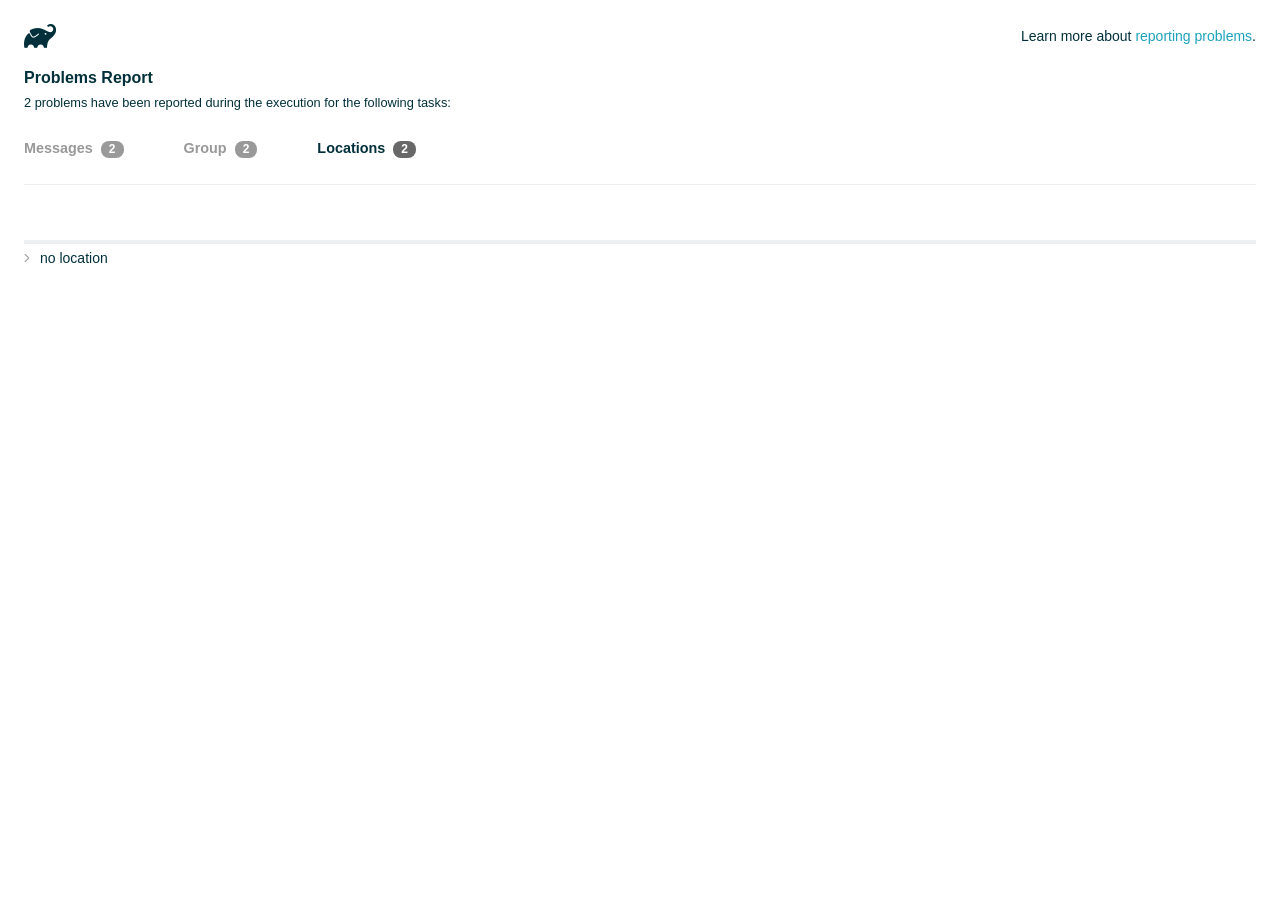
<file: android/build/reports/problems/problems-report.html>
<!DOCTYPE html>

<html lang="en">
<head>
    <!-- Required meta tags -->
    <meta charset="utf-8">
    <meta name="viewport" content="width=device-width, initial-scale=1, shrink-to-fit=no">

                    <style type="text/css">
                /*! normalize.css v7.0.0 | MIT License | github.com/necolas/normalize.css */
html {
    line-height: 1.15;
    -ms-text-size-adjust: 100%;
    -webkit-text-size-adjust: 100%
}

body {
    margin: 0
}

article, aside, footer, header, nav, section {
    display: block
}

h1 {
    font-size: 2em;
    margin: .67em 0
}

figcaption, figure, main {
    display: block
}

figure {
    margin: 1em 40px
}

hr {
    box-sizing: content-box;
    height: 0;
    overflow: visible
}

pre {
    font-family: monospace, monospace;
    font-size: 1em
}

a {
    background-color: transparent;
    -webkit-text-decoration-skip: objects
}

abbr[title] {
    border-bottom: none;
    text-decoration: underline;
    text-decoration: underline dotted
}

b, strong {
    font-weight: inherit
}

b, strong {
    font-weight: bolder
}

code, kbd, samp {
    font-family: monospace, monospace;
    font-size: 1em
}

dfn {
    font-style: italic
}

mark {
    background-color: #ff0;
    color: #000
}

small {
    font-size: 80%
}

sub, sup {
    font-size: 75%;
    line-height: 0;
    position: relative;
    vertical-align: baseline
}

sub {
    bottom: -.25em
}

sup {
    top: -.5em
}

audio, video {
    display: inline-block
}

audio:not([controls]) {
    display: none;
    height: 0
}

img {
    border-style: none
}

svg:not(:root) {
    overflow: hidden
}

button, input, optgroup, select, textarea {
    font-family: sans-serif;
    font-size: 100%;
    line-height: 1.15;
    margin: 0
}

button, input {
    overflow: visible
}

button, select {
    text-transform: none
}

[type=reset], [type=submit], button, html [type=button] {
    -webkit-appearance: button
}

[type=button]::-moz-focus-inner, [type=reset]::-moz-focus-inner, [type=submit]::-moz-focus-inner, button::-moz-focus-inner {
    border-style: none;
    padding: 0
}

[type=button]:-moz-focusring, [type=reset]:-moz-focusring, [type=submit]:-moz-focusring, button:-moz-focusring {
    outline: 1px dotted ButtonText
}

fieldset {
    padding: .35em .75em .625em
}

legend {
    box-sizing: border-box;
    color: inherit;
    display: table;
    max-width: 100%;
    padding: 0;
    white-space: normal
}

progress {
    display: inline-block;
    vertical-align: baseline
}

textarea {
    overflow: auto
}

[type=checkbox], [type=radio] {
    box-sizing: border-box;
    padding: 0
}

[type=number]::-webkit-inner-spin-button, [type=number]::-webkit-outer-spin-button {
    height: auto
}

[type=search] {
    -webkit-appearance: textfield;
    outline-offset: -2px
}

[type=search]::-webkit-search-cancel-button, [type=search]::-webkit-search-decoration {
    -webkit-appearance: none
}

::-webkit-file-upload-button {
    -webkit-appearance: button;
    font: inherit
}

details, menu {
    display: block
}

summary {
    display: list-item
}

canvas {
    display: inline-block
}

template {
    display: none
}

[hidden] {
    display: none
}

/* configuration cache styles */

.report-wrapper {
    margin: 0;
    padding: 0 24px;
}

.gradle-logo {
    width: 32px;
    height: 24px;
    background-image: url("[data-uri]");
    background-size: contain;
}

.header {
    display: flex;
    flex-wrap: wrap;
    position: fixed;
    top: 0;
    left: 0;
    width: 100%;
    padding: 24px 24px 0 24px;
    background-color: white;
    z-index: 1;
}

.learn-more {
    margin-left: auto;
    align-self: center;
    font-size: 0.875rem;
    font-weight: normal;
}

.title {
    display: flex;
    align-items: center;
    padding: 18px 0 24px 0;
    flex: 1 0 100%;
}

.content {
    font-size: 0.875rem;
    padding: 240px 0 48px;
    overflow-x: auto;
    white-space: nowrap;
}

.content ol:first-of-type {
    margin: 0;
}

.tree-btn {
    cursor: pointer;
    display: inline-block;
    width: 16px;
    height: 16px;
    background-size: contain;
    background-repeat: no-repeat;
    vertical-align: middle;
    margin-top: -0.2em;
}

.tree-btn.collapsed {
    background-image: url('data:image/svg+xml;utf8,<svg xmlns="http://www.w3.org/2000/svg" viewBox="0 0 192 512"><path d="M166.9 264.5l-117.8 116c-4.7 4.7-12.3 4.7-17 0l-7.1-7.1c-4.7-4.7-4.7-12.3 0-17L127.3 256 25.1 155.6c-4.7-4.7-4.7-12.3 0-17l7.1-7.1c4.7-4.7 12.3-4.7 17 0l117.8 116c4.6 4.7 4.6 12.3-.1 17z" fill="%23999999" stroke="%23999999"/></svg>');
}

.tree-btn.expanded {
    background-image: url('data:image/svg+xml;utf8,<svg xmlns="http://www.w3.org/2000/svg" viewBox="0 0 256 512"><path d="M119.5 326.9L3.5 209.1c-4.7-4.7-4.7-12.3 0-17l7.1-7.1c4.7-4.7 12.3-4.7 17 0L128 287.3l100.4-102.2c4.7-4.7 12.3-4.7 17 0l7.1 7.1c4.7 4.7 4.7 12.3 0 17L136.5 327c-4.7 4.6-12.3 4.6-17-.1z" fill="%23999999" stroke="%23999999"/></svg>');
}

ul .tree-btn {
    margin-right: 3px;
}

.leaf-icon {
    display: inline-block;
    width: 16px;
    height: 16px;
    background-image: url('data:image/svg+xml;utf8,<svg xmlns="http://www.w3.org/2000/svg" viewBox="0 0 256 512"><path d="M32 256 H224" stroke="%23999999" stroke-width="48" stroke-linecap="round"/></svg>');
    background-size: contain;
    background-repeat: no-repeat;
    vertical-align: middle;
    margin-top: -0.2em;
}

.invisible-text {
    user-select: all; /* Allow the text to be selectable */
    color: transparent; /* Hide the text */
    text-indent: -9999px; /* Move the text out of view */
    position: relative;
    white-space: pre; /* Preserve meaningful whitespace in the invisible text for copying */
}

.text-for-copy {
    display: inline-block;
}

.enum-icon {
    display: inline-block;
    width: 16px;
    height: 16px;
    background-image: url('data:image/svg+xml;utf8,<svg xmlns="http://www.w3.org/2000/svg" viewBox="0 0 1024 1024"><circle cx="512" cy="512" r="200" /></svg>');
    background-size: contain;
    background-repeat: no-repeat;
    vertical-align: middle;
    margin-inline-start: 0.5ex;
    margin-inline-end: 0.5ex;
    margin-top: -0.2em;
}

.error-icon {
    display: inline-block;
    width: 16px;
    height: 16px;
    background-image: url('data:image/svg+xml;utf8,<svg xmlns="http://www.w3.org/2000/svg" viewBox="0 0 320 512"><path d="M193.94 256L296.5 153.44l21.15-21.15c3.12-3.12 3.12-8.19 0-11.31l-22.63-22.63c-3.12-3.12-8.19-3.12-11.31 0L160 222.06 36.29 98.34c-3.12-3.12-8.19-3.12-11.31 0L2.34 120.97c-3.12 3.12-3.12 8.19 0 11.31L126.06 256 2.34 379.71c-3.12 3.12-3.12 8.19 0 11.31l22.63 22.63c3.12 3.12 8.19 3.12 11.31 0L160 289.94 262.56 392.5l21.15 21.15c3.12 3.12 8.19 3.12 11.31 0l22.63-22.63c3.12-3.12 3.12-8.19 0-11.31L193.94 256z" fill="%23FC461E" stroke="%23FC461E"/></svg>');
    background-size: contain;
    background-repeat: no-repeat;
    vertical-align: middle;
    margin-inline-start: 0.5ex;
    margin-inline-end: 0.5ex;
    margin-top: -0.2em;
}

.advice-icon {
    display: inline-block;
    width: 16px;
    height: 16px;
    background-image: url('data:image/svg+xml;utf8,<svg width="800px" height="800px" viewBox="-4.93 0 122.88 122.88" version="1.1" id="Layer_1" xmlns="http://www.w3.org/2000/svg" xmlns:xlink="http://www.w3.org/1999/xlink"  style="enable-background:new 0 0 113.01 122.88" xml:space="preserve"><g><path d="M44.13,102.06c-1.14,0.03-2.14-0.81-2.3-1.96c-0.17-1.2,0.64-2.31,1.82-2.54c-1.3-7.37-4.85-11.43-8.6-15.72 c-2.92-3.34-5.95-6.81-8.34-11.92c-2.35-5.03-3.64-10.23-3.6-15.63c0.05-5.4,1.42-10.96,4.4-16.71c0.02-0.04,0.04-0.07,0.06-0.11 l0,0c3.91-6.62,9.38-11.04,15.47-13.52c5.11-2.09,10.66-2.8,16.1-2.3c5.42,0.5,10.73,2.2,15.37,4.94 c5.9,3.49,10.75,8.67,13.42,15.21c1.44,3.54,2.42,7.49,2.54,11.82c0.12,4.31-0.62,8.96-2.61,13.88 c-2.66,6.59-6.18,10.68-9.47,14.51c-3.03,3.53-5.85,6.81-7.42,11.84c0.89,0.21,1.59,0.94,1.73,1.9c0.17,1.24-0.7,2.39-1.94,2.56 l-0.77,0.11c-0.14,1.09-0.23,2.26-0.27,3.51l0.25-0.04c1.24-0.17,2.39,0.7,2.56,1.94c0.17,1.24-0.7,2.39-1.94,2.56l-0.78,0.11 c0.01,0.15,0.02,0.3,0.03,0.45l0,0c0.07,0.88,0.08,1.73,0.03,2.54l0.13-0.02c1.25-0.15,2.38,0.74,2.54,1.98 c0.15,1.25-0.74,2.38-1.98,2.54l-1.68,0.21c-1.2,3.11-3.34,5.48-5.87,6.94c-1.74,1.01-3.67,1.59-5.61,1.71 c-1.97,0.12-3.96-0.25-5.78-1.13c-2.08-1.02-3.94-2.71-5.29-5.14c-0.65-0.33-1.13-0.97-1.23-1.75c-0.04-0.31-0.01-0.61,0.07-0.89 c-0.39-1.16-0.68-2.43-0.87-3.83l-0.07,0.01c-1.24,0.17-2.39-0.7-2.56-1.94c-0.17-1.24,0.7-2.39,1.94-2.56l0.54-0.08 C44.19,104.32,44.18,103.16,44.13,102.06L44.13,102.06z M2.18,58.86C1.01,58.89,0.04,57.98,0,56.81c-0.04-1.17,0.88-2.14,2.05-2.18 l8.7-0.3c1.17-0.04,2.14,0.88,2.18,2.05c0.04,1.17-0.88,2.14-2.05,2.18L2.18,58.86L2.18,58.86z M110.68,50.25 c1.16-0.12,2.2,0.73,2.32,1.89c0.12,1.16-0.73,2.2-1.89,2.32l-8.66,0.91c-1.16,0.12-2.2-0.73-2.32-1.89 c-0.12-1.16,0.73-2.2,1.89-2.32L110.68,50.25L110.68,50.25z M94.91,14.78c0.65-0.97,1.96-1.23,2.93-0.58 c0.97,0.65,1.23,1.96,0.58,2.93l-4.84,7.24c-0.65,0.97-1.96,1.23-2.93,0.58c-0.97-0.65-1.23-1.96-0.58-2.93L94.91,14.78 L94.91,14.78z M57.63,2.06c0.03-1.17,1-2.09,2.16-2.06c1.17,0.03,2.09,1,2.06,2.16l-0.22,8.7c-0.03,1.17-1,2.09-2.16,2.06 c-1.17-0.03-2.09-1-2.06-2.16L57.63,2.06L57.63,2.06z M13.88,15.53c-0.86-0.8-0.9-2.14-0.11-2.99c0.8-0.86,2.14-0.9,2.99-0.11 l6.37,5.94c0.86,0.8,0.9,2.14,0.11,2.99c-0.8,0.86-2.14,0.9-2.99,0.11L13.88,15.53L13.88,15.53z M47.88,96.95l18.49-2.63 c1.59-6.7,5.05-10.73,8.8-15.08c3.08-3.58,6.36-7.4,8.76-13.34c1.76-4.35,2.41-8.43,2.31-12.19c-0.1-3.75-0.96-7.21-2.24-10.34 c-2.3-5.63-6.51-10.11-11.65-13.15c-4.11-2.43-8.8-3.94-13.59-4.37c-4.77-0.44-9.64,0.19-14.13,2.02 c-5.26,2.15-9.99,5.97-13.39,11.72c-2.64,5.12-3.86,10.02-3.9,14.73c-0.04,4.74,1.11,9.33,3.2,13.8c2.13,4.56,4.97,7.8,7.69,10.92 C42.47,83.9,46.48,88.49,47.88,96.95L47.88,96.95z M65.62,99.02l-17.27,2.45c0.05,1.1,0.07,2.25,0.05,3.47l17.05-2.42 C65.47,101.29,65.52,100.12,65.62,99.02L65.62,99.02z M48.49,109.52c0.12,0.92,0.3,1.76,0.53,2.54l16.55-2.04 c0.11-0.86,0.13-1.77,0.05-2.74l0,0l0-0.02l-0.01-0.17L48.49,109.52L48.49,109.52z M51.37,116.36c0.64,0.67,1.35,1.19,2.1,1.55 c1.15,0.56,2.42,0.79,3.67,0.72c1.29-0.08,2.57-0.47,3.74-1.15c1.1-0.64,2.09-1.53,2.88-2.65L51.37,116.36L51.37,116.36z"/></g></svg>');
    background-size: contain;
    background-repeat: no-repeat;
    vertical-align: middle;
    margin-inline-start: 0.5ex;
    margin-inline-end: 0.5ex;
    margin-top: -0.2em;
}

.warning-icon {
    display: inline-block;
    width: 13px;
    height: 13px;
    background-image: url('data:image/svg+xml;utf8,<svg xmlns="http://www.w3.org/2000/svg" viewBox="0 0 576 512"><path d="M270.2 160h35.5c3.4 0 6.1 2.8 6 6.2l-7.5 196c-.1 3.2-2.8 5.8-6 5.8h-20.5c-3.2 0-5.9-2.5-6-5.8l-7.5-196c-.1-3.4 2.6-6.2 6-6.2zM288 388c-15.5 0-28 12.5-28 28s12.5 28 28 28 28-12.5 28-28-12.5-28-28-28zm281.5 52L329.6 24c-18.4-32-64.7-32-83.2 0L6.5 440c-18.4 31.9 4.6 72 41.6 72H528c36.8 0 60-40 41.5-72zM528 480H48c-12.3 0-20-13.3-13.9-24l240-416c6.1-10.6 21.6-10.7 27.7 0l240 416c6.2 10.6-1.5 24-13.8 24z" fill="%23DEAD22" stroke="%23DEAD22"/></svg>');
    background-size: contain;
    background-repeat: no-repeat;
    vertical-align: middle;
    margin-inline-start: 0.3ex;
    margin-inline-end: 1.1ex;
    margin-top: -0.1em;
}

.documentation-button {
    cursor: pointer;
    display: inline-block;
    width: 13px;
    height: 13px;
    background-image: url('data:image/svg+xml;utf8,<svg xmlns="http://www.w3.org/2000/svg" viewBox="0 0 512 512"><path d="M256 340c-15.464 0-28 12.536-28 28s12.536 28 28 28 28-12.536 28-28-12.536-28-28-28zm7.67-24h-16c-6.627 0-12-5.373-12-12v-.381c0-70.343 77.44-63.619 77.44-107.408 0-20.016-17.761-40.211-57.44-40.211-29.144 0-44.265 9.649-59.211 28.692-3.908 4.98-11.054 5.995-16.248 2.376l-13.134-9.15c-5.625-3.919-6.86-11.771-2.645-17.177C185.658 133.514 210.842 116 255.67 116c52.32 0 97.44 29.751 97.44 80.211 0 67.414-77.44 63.849-77.44 107.408V304c0 6.627-5.373 12-12 12zM256 40c118.621 0 216 96.075 216 216 0 119.291-96.61 216-216 216-119.244 0-216-96.562-216-216 0-119.203 96.602-216 216-216m0-32C119.043 8 8 119.083 8 256c0 136.997 111.043 248 248 248s248-111.003 248-248C504 119.083 392.957 8 256 8z" fill="%23999999" stroke="%23999999"/></svg>');
    background-size: contain;
    background-repeat: no-repeat;
    vertical-align: middle;
    margin-inline-start: 0.5ex;
    margin-inline-end: 0.5ex;
    margin-top: -0.2em;
}

.documentation-button::selection {
    color: transparent;
}

.documentation-button:hover {
    color: transparent;
}

.copy-button {
    cursor: pointer;
    display: inline-block;
    width: 12px;
    height: 12px;
    background-image: url('data:image/svg+xml;utf8,<svg xmlns="http://www.w3.org/2000/svg" viewBox="0 0 448 512"><path d="M433.941 193.941l-51.882-51.882A48 48 0 0 0 348.118 128H320V80c0-26.51-21.49-48-48-48h-66.752C198.643 13.377 180.858 0 160 0s-38.643 13.377-45.248 32H48C21.49 32 0 53.49 0 80v288c0 26.51 21.49 48 48 48h80v48c0 26.51 21.49 48 48 48h224c26.51 0 48-21.49 48-48V227.882a48 48 0 0 0-14.059-33.941zm-22.627 22.627a15.888 15.888 0 0 1 4.195 7.432H352v-63.509a15.88 15.88 0 0 1 7.431 4.195l51.883 51.882zM160 30c9.941 0 18 8.059 18 18s-8.059 18-18 18-18-8.059-18-18 8.059-18 18-18zM48 384c-8.822 0-16-7.178-16-16V80c0-8.822 7.178-16 16-16h66.752c6.605 18.623 24.389 32 45.248 32s38.643-13.377 45.248-32H272c8.822 0 16 7.178 16 16v48H176c-26.51 0-48 21.49-48 48v208H48zm352 96H176c-8.822 0-16-7.178-16-16V176c0-8.822 7.178-16 16-16h144v72c0 13.2 10.8 24 24 24h72v208c0 8.822-7.178 16-16 16z" fill="%23999999" stroke="%23999999"/></svg>');
    background-size: contain;
    background-repeat: no-repeat;
    vertical-align: middle;
    margin-inline-start: 0.5ex;
    margin-top: -0.2em;
}

.groups{
    display: flex;
    border-bottom: 1px solid #EDEEEF;
    flex: 1 0 100%;
}

.uncategorized {
    display: flex;
    border-top: 4px solid #EDEEEF;
    flex: 1 0 100%;
}

.group-selector {
    padding: 0 52px 24px 0;
    font-size: 0.9rem;
    font-weight: bold;
    color: #999999;
    cursor: pointer;
}

.group-selector__count {
    margin: 0 8px;
    border-radius: 8px;
    background-color: #999;
    color: #fff;
    padding: 1px 8px 2px;
    font-size: 0.75rem;
}

.group-selector--active {
    color: #02303A;
    cursor: auto;
}

.group-selector--active .group-selector__count {
    background-color: #686868;
}

.group-selector--disabled {
    cursor: not-allowed;
}

.accordion-header {
    cursor: pointer;
}

.container {
    padding-left: 0.5em;
    padding-right: 0.5em;
}

.stacktrace {
    border-radius: 4px;
    overflow-x: auto;
    padding: 0.5rem;
    margin-bottom: 0;
    min-width: 1000px;
}

/* Lato (bold, regular) */
@font-face {
    font-display: swap;
    font-family: Lato;
    font-weight: 500;
    font-style: normal;
    src: url("https://assets.gradle.com/lato/fonts/lato-semibold/lato-semibold.woff2") format("woff2"),
    url("https://assets.gradle.com/lato/fonts/lato-semibold/lato-semibold.woff") format("woff");
}

@font-face {
    font-display: swap;
    font-family: Lato;
    font-weight: bold;
    font-style: normal;
    src: url("https://assets.gradle.com/lato/fonts/lato-bold/lato-bold.woff2") format("woff2"),
    url("https://assets.gradle.com/lato/fonts/lato-bold/lato-bold.woff") format("woff");
}

* {
    -webkit-box-sizing: border-box;
    -moz-box-sizing: border-box;
    box-sizing: border-box;
}

html,
body {
    margin: 0;
    padding: 0;
}

html {
    font-family: "Lato", "Helvetica Neue", Arial, sans-serif;
    font-size: 16px;
    font-weight: 400;
    line-height: 1.5;
}

body {
    color: #02303A;
    background-color: #ffffff;
    -webkit-text-size-adjust: 100%;
    -ms-text-size-adjust: 100%;
    -webkit-font-smoothing: antialiased;
}


/* typography */
h1, h2, h3, h4, h5, h6 {
    color: #02303A;
    text-rendering: optimizeLegibility;
    margin: 0;
}

h1 {
    font-size: 1rem;
}

h2 {
    font-size: 0.9rem;
}

h3 {
    font-size: 1.125rem;
}

h4, h5, h6 {
    font-size: 0.875rem;
}

h1 code {
    font-weight: bold;
}

ul, ol, dl {
    list-style-position: outside;
    line-height: 1.6;
    padding: 0;
    margin: 0 0 0 20px;
    list-style-type: none;
}

li {
    line-height: 2;
}

a {
    color: #1DA2BD;
    text-decoration: none;
    transition: all 0.3s ease, visibility 0s;
}

a:hover {
    color: #35c1e4;
}

/* code */
code, pre {
    font-family: Inconsolata, Monaco, "Courier New", monospace;
    font-style: normal;
    font-variant-ligatures: normal;
    font-variant-caps: normal;
    font-variant-numeric: normal;
    font-variant-east-asian: normal;
    font-weight: normal;
    font-stretch: normal;
    color: #686868;
}

*:not(pre) > code {
    letter-spacing: 0;
    padding: 0.1em 0.5ex;
    text-rendering: optimizeSpeed;
    word-spacing: -0.15em;
    word-wrap: break-word;
}

pre {
    font-size: 0.75rem;
    line-height: 1.8;
    margin-top: 0;
    margin-bottom: 1.5em;
    padding: 1rem;
}

pre code {
    background-color: transparent;
    color: inherit;
    line-height: 1.8;
    font-size: 100%;
    padding: 0;
}

a code {
    color: #1BA8CB;
}

pre.code, pre.programlisting, pre.screen, pre.tt {
    background-color: #f7f7f8;
    border-radius: 4px;
    font-size: 1em;
    line-height: 1.45;
    margin-bottom: 1.25em;
    overflow-x: auto;
    padding: 1rem;
}

li em, p em {
    padding: 0 1px;
}

code em, tt em {
    text-decoration: none;
}

code + .copy-button {
    margin-inline-start: 0.2ex;
}

.java-exception {
    font-size: 0.75rem;
    padding-left: 24px;
}

.java-exception ul {
    margin: 0;
    line-height: inherit;
}

.java-exception code {
    white-space: pre;
}

.java-exception-part-toggle {
    user-select: none;
    cursor: pointer;
    border-radius: 2px;
    padding: 0.1em 0.2em;
    background: azure;
    color: #686868;
}

                </style>
    <!-- Inconsolata is used as a default monospace font in the report. -->
    <link rel="stylesheet" href="https://fonts.googleapis.com/css?family=Inconsolata:400,700" />

    <title>Gradle Configuration Cache</title>
</head>
<body>

<div id="playground"></div>

<div class="report" id="report">
    Loading...
</div>

<script type="text/javascript">
function configurationCacheProblems() { return (
// begin-report-data
{"diagnostics":[{"problem":[{"text":"Executing Gradle on JVM versions 16 and lower has been deprecated."}],"severity":"WARNING","problemDetails":[{"text":"This will fail with an error in Gradle 9.0."}],"contextualLabel":"Executing Gradle on JVM versions 16 and lower has been deprecated.","documentationLink":"https://docs.gradle.org/8.12/userguide/upgrading_version_8.html#minimum_daemon_jvm_version","problemId":[{"name":"deprecation","displayName":"Deprecation"},{"name":"executing-gradle-on-jvm-versions-and-lower","displayName":"Executing Gradle on JVM versions 16 and lower has been deprecated."}],"solutions":[[{"text":"Use JVM 17 or greater to execute Gradle. Projects can continue to use older JVM versions via toolchains."}]]},{"problem":[{"text":"No variants exist that would match the request"}],"severity":"ERROR","contextualLabel":"Dependency requires at least JVM runtime version 11. This build uses a Java 8 JVM.","documentationLink":"https://docs.gradle.org/8.12/userguide/variant_model.html#sec:variant-select-errors","problemId":[{"name":"dependency-variant-resolution","displayName":"Variant resolution"},{"name":"no-compatible-variants","displayName":"No variants exist that would match the request"}]}],"problemsReport":{"totalProblemCount":2,"requestedTasks":"","documentationLink":"https://docs.gradle.org/8.12/userguide/problems-report.html","documentationLinkCaption":"Problem report","summaries":[]}}
// end-report-data
);}
</script>
                <script type="text/javascript">
                !function(n,t){"object"==typeof exports&&"object"==typeof module?module.exports=t():"function"==typeof define&&define.amd?define([],t):"object"==typeof exports?exports["configuration-cache-report"]=t():n["configuration-cache-report"]=t()}(this,(()=>(({70:function(){void 0===ArrayBuffer.isView&&(ArrayBuffer.isView=function(n){return null!=n&&null!=n.__proto__&&n.__proto__.__proto__===Int8Array.prototype.__proto__}),void 0===Math.imul&&(Math.imul=function(n,t){return(4294901760&n)*(65535&t)+(65535&n)*(0|t)|0}),this["configuration-cache-report"]=function(n){"use strict";var t,r,i,e,u,o,f,s,c,a,h,l,_,v,d,g,w,b,p,m,k,y,q,B,C,x,j,P,I,S,z,E,T,L,N,A,M,F,D,O,R,H,$,G,U,V,Q,Z,Y,W,K,X,J,nn,tn,rn,en,un,on,fn,sn,cn,an,hn,ln,_n,vn,dn,gn,wn,bn,pn,mn,kn,yn,qn,Bn,Cn,xn,jn,Pn,In,Sn,zn=Math.imul,En=ArrayBuffer.isView;function Tn(n,t){if(!(t>=0))throw fu(ie("Requested element count "+t+" is less than zero."));return function(n,t){if(!(t>=0))throw fu(ie("Requested element count "+t+" is less than zero."));if(0===t)return pt();if(t>=n.length)return function(n){switch(n.length){case 0:return pt();case 1:return gr(n[0]);default:return function(n){return Ar(function(n){return new qt(n,!1)}(n))}(n)}}(n);if(1===t)return gr(n[0]);var r=0,i=Nr(),e=0,u=n.length;n:for(;e<u;){var o=n[e];if(e=e+1|0,i.d(o),(r=r+1|0)===t)break n}return i}(n,Wn(n.length-t|0,0))}function Ln(n,t,r,i,e,u,o){return t=t===A?", ":t,r=r===A?"":r,i=i===A?"":i,e=e===A?-1:e,u=u===A?"...":u,o=o===A?null:o,function(n,t,r,i,e,u,o,f){r=r===A?", ":r,i=i===A?"":i,e=e===A?"":e,u=u===A?-1:u,o=o===A?"...":o,f=f===A?null:f,t.e(i);var s=0,c=0,a=n.length;n:for(;c<a;){var h=n[c];if(c=c+1|0,(s=s+1|0)>1&&t.e(r),!(u<0||s<=u))break n;Qt(t,h,f)}return u>=0&&s>u&&t.e(o),t.e(e),t}(n,bi(),t,r,i,e,u,o).toString()}function Nn(n){return n.length-1|0}function An(n,t){if(null==t){var r=0,i=n.length-1|0;if(r<=i)do{var e=r;if(r=r+1|0,null==n[e])return e}while(r<=i)}else{var u=0,o=n.length-1|0;if(u<=o)do{var f=u;if(u=u+1|0,oe(t,n[f]))return f}while(u<=o)}return-1}function Mn(n,t,r,i,e,u,o){return t=t===A?", ":t,r=r===A?"":r,i=i===A?"":i,e=e===A?-1:e,u=u===A?"...":u,o=o===A?null:o,Fn(n,bi(),t,r,i,e,u,o).toString()}function Fn(n,t,r,i,e,u,o,f){r=r===A?", ":r,i=i===A?"":i,e=e===A?"":e,u=u===A?-1:u,o=o===A?"...":o,f=f===A?null:f,t.e(i);var s=0,c=n.f();n:for(;c.g();){var a=c.h();if((s=s+1|0)>1&&t.e(r),!(u<0||s<=u))break n;Qt(t,a,f)}return u>=0&&s>u&&t.e(o),t.e(e),t}function Dn(n){if(n.i())throw mu("List is empty.");return n.j(0)}function On(n){return new Yn(n)}function Rn(n){if(Ue(n,Ti)){var t;switch(n.k()){case 0:t=pt();break;case 1:t=gr(Ue(n,Ei)?n.j(0):n.f().h());break;default:t=Hn(n)}return t}return mt(Vn(n))}function Hn(n){return Ar(n)}function $n(n){if(Ue(n,Ti)&&n.k()<=1)return Rn(n);var t=Vn(n);return function(n){var t=(n.k()/2|0)-1|0;if(t<0)return lr();var r=kt(n),i=0;if(i<=t)do{var e=i;i=i+1|0;var u=n.j(e);n.f4(e,n.j(r)),n.f4(r,u),r=r-1|0}while(e!==t)}(t),t}function Gn(n,t){if(!(t>=0))throw fu(ie("Requested element count "+t+" is less than zero."));return function(n,t){if(!(t>=0))throw fu(ie("Requested element count "+t+" is less than zero."));if(0===t)return pt();if(Ue(n,Ti)){if(t>=n.k())return Rn(n);if(1===t)return gr(function(n){if(Ue(n,Ei))return Dn(n);var t=n.f();if(!t.g())throw mu("Collection is empty.");return t.h()}(n))}var r=0,i=Nr(),e=n.f();n:for(;e.g();){var u=e.h();if(i.d(u),(r=r+1|0)===t)break n}return mt(i)}(n,Wn(n.k()-t|0,0))}function Un(n,t){if(!(t>=0))throw fu(ie("Requested element count "+t+" is less than zero."));if(0===t)return pt();var r=n.k();if(t>=r)return Rn(n);if(1===t)return gr(Qn(n));var i=Nr();if(Ue(n,li)){var e=r-t|0;if(e<r)do{var u=e;e=e+1|0,i.d(n.j(u))}while(e<r)}else for(var o=n.l(r-t|0);o.g();){var f=o.h();i.d(f)}return i}function Vn(n){return Ue(n,Ti)?Hn(n):Zn(n,Lr())}function Qn(n){if(n.i())throw mu("List is empty.");return n.j(kt(n))}function Zn(n,t){for(var r=n.f();r.g();){var i=r.h();t.d(i)}return t}function Yn(n){this.n_1=n}function Wn(n,t){return n<t?t:n}function Kn(n,t){return n>t?t:n}function Xn(n,t){return Ut().q(n,t,-1)}function Jn(n,t){return new Et(n,t)}function nt(n){var t=n.f();if(!t.g())return pt();var r=t.h();if(!t.g())return gr(r);var i=Lr();for(i.d(r);t.g();)i.d(t.h());return i}function tt(n){this.r_1=n}function rt(n,t){this.s_1=n,this.t_1=t}function it(){}function et(n){this.x_1=n,this.w_1=0}function ut(n,t){this.a1_1=n,et.call(this,n),ft().b1(t,this.a1_1.k()),this.w_1=t}function ot(){t=this}function ft(){return null==t&&new ot,t}function st(){ft(),it.call(this)}function ct(n){this.h1_1=n}function at(n,t){return t===n?"(this Map)":Oi(t)}function ht(n,t){var r;n:{for(var i=n.o().f();i.g();){var e=i.h();if(oe(e.j1(),t)){r=e;break n}}r=null}return r}function lt(){r=this}function _t(){return null==r&&new lt,r}function vt(n){this.q1_1=n,it.call(this)}function dt(){_t(),this.n1_1=null,this.o1_1=null}function gt(){i=this}function wt(){return null==i&&new gt,i}function bt(n){return n.length>0?nu(n):pt()}function pt(){return null==e&&new yt,e}function mt(n){switch(n.k()){case 0:return pt();case 1:return gr(n.j(0));default:return n}}function kt(n){return n.k()-1|0}function yt(){e=this,this.z1_1=new de(-1478467534,-1720727600)}function qt(n,t){this.b2_1=n,this.c2_1=t}function Bt(){u=this}function Ct(){return null==u&&new Bt,u}function xt(n,t){return Ue(n,Ti)?n.k():t}function jt(n,t){if(Ue(t,Ti))return n.m(t);for(var r=!1,i=t.f();i.g();){var e=i.h();n.d(e)&&(r=!0)}return r}function Pt(){}function It(n,t){this.h2_1=n,this.g2_1=n.i2_1.l(function(n,t){if(!(0<=t&&t<=n.k()))throw cu("Position index "+t+" must be in range ["+Oe(0,n.k())+"].");return n.k()-t|0}(n,t))}function St(n){st.call(this),this.i2_1=n}function zt(n){this.k2_1=n,this.j2_1=n.l2_1.f()}function Et(n,t){this.l2_1=n,this.m2_1=t}function Tt(n){for(;n.n2_1.g();){var t=n.n2_1.h();if(n.q2_1.t2_1(t)===n.q2_1.s2_1)return n.p2_1=t,n.o2_1=1,lr()}n.o2_1=0}function Lt(n){this.q2_1=n,this.n2_1=n.r2_1.f(),this.o2_1=-1,this.p2_1=null}function Nt(n,t,r){t=t===A||t,this.r2_1=n,this.s2_1=t,this.t2_1=r}function At(){return null==o&&new Mt,o}function Mt(){o=this,this.u2_1=new de(1993859828,793161749)}function Ft(n,t,r){return Dt(Dt(n,r)-Dt(t,r)|0,r)}function Dt(n,t){var r=n%t|0;return r>=0?r:r+t|0}function Ot(){f=this,this.p_1=new Ht(1,0)}function Rt(){return null==f&&new Ot,f}function Ht(n,t){Rt(),Vt.call(this,n,t,1)}function $t(n,t,r){Pt.call(this),this.d3_1=r,this.e3_1=t,this.f3_1=this.d3_1>0?n<=t:n>=t,this.g3_1=this.f3_1?n:this.e3_1}function Gt(){s=this}function Ut(){return null==s&&new Gt,s}function Vt(n,t,r){if(Ut(),0===r)throw fu("Step must be non-zero.");if(r===vr().MIN_VALUE)throw fu("Step must be greater than Int.MIN_VALUE to avoid overflow on negation.");this.z2_1=n,this.a3_1=function(n,t,r){var i;if(r>0)i=n>=t?t:t-Ft(t,n,r)|0;else{if(!(r<0))throw fu("Step is zero.");i=n<=t?t:t+Ft(n,t,0|-r)|0}return i}(n,t,r),this.b3_1=r}function Qt(n,t,r){null!=r?n.e(r(t)):null==t||Ze(t)?n.e(t):t instanceof zi?n.i3(t.h3_1):n.e(Oi(t))}function Zt(n,t,r){if(n===t)return!0;if(!(r=r!==A&&r))return!1;var i=mi(n),e=mi(t);return i===e||oe(new zi(Zi(Pi(i).toLowerCase(),0)),new zi(Zi(Pi(e).toLowerCase(),0)))}function Yt(n){return Wi(n)-1|0}function Wt(n,t,r,i){return r=r===A?0:r,(i=i!==A&&i)||"string"!=typeof n?Kt(n,t,r,Wi(n),i):n.indexOf(t,r)}function Kt(n,t,r,i,e,u){var o=(u=u!==A&&u)?Xn(Kn(r,Yt(n)),Wn(i,0)):Oe(Wn(r,0),Kn(i,Wi(n)));if("string"==typeof n&&"string"==typeof t){var f=o.z2_1,s=o.a3_1,c=o.b3_1;if(c>0&&f<=s||c<0&&s<=f)do{var a=f;if(f=f+c|0,xi(t,0,n,a,Wi(t),e))return a}while(a!==s)}else{var h=o.z2_1,l=o.a3_1,_=o.b3_1;if(_>0&&h<=l||_<0&&l<=h)do{var v=h;if(h=h+_|0,tr(t,0,n,v,Wi(t),e))return v}while(v!==l)}return-1}function Xt(n){var t=0,r=Wi(n)-1|0,i=!1;n:for(;t<=r;){var e=ki(Zi(n,i?r:t));if(i){if(!e)break n;r=r-1|0}else e?t=t+1|0:i=!0}return Ki(n,t,r+1|0)}function Jt(n,t){return ie(Ki(n,t.y2(),t.c3()+1|0))}function nr(n,t,r,i,e){r=r===A?0:r,i=i!==A&&i,rr(e=e===A?0:e);var u,o,f=nu(t);return new ur(n,r,e,(u=f,o=i,function(n,t){var r=function(n,t,r,i){if(!i&&1===t.k()){var e=function(n){if(Ue(n,Ei))return function(n){var t;switch(n.k()){case 0:throw mu("List is empty.");case 1:t=n.j(0);break;default:throw fu("List has more than one element.")}return t}(n);var t=n.f();if(!t.g())throw mu("Collection is empty.");var r=t.h();if(t.g())throw fu("Collection has more than one element.");return r}(t),u=Wt(n,e,r);return u<0?null:fr(u,e)}var o=Oe(Wn(r,0),Wi(n));if("string"==typeof n){var f=o.z2_1,s=o.a3_1,c=o.b3_1;if(c>0&&f<=s||c<0&&s<=f)do{var a,h=f;f=f+c|0;n:{for(var l=t.f();l.g();){var _=l.h();if(xi(_,0,n,h,_.length,i)){a=_;break n}}a=null}if(null!=a)return fr(h,a)}while(h!==s)}else{var v=o.z2_1,d=o.a3_1,g=o.b3_1;if(g>0&&v<=d||g<0&&d<=v)do{var w,b=v;v=v+g|0;n:{for(var p=t.f();p.g();){var m=p.h();if(tr(m,0,n,b,m.length,i)){w=m;break n}}w=null}if(null!=w)return fr(b,w)}while(b!==d)}return null}(n,u,t,o);return null==r?null:fr(r.t3_1,r.u3_1.length)}))}function tr(n,t,r,i,e,u){if(i<0||t<0||t>(Wi(n)-e|0)||i>(Wi(r)-e|0))return!1;var o=0;if(o<e)do{var f=o;if(o=o+1|0,!Zt(Zi(n,t+f|0),Zi(r,i+f|0),u))return!1}while(o<e);return!0}function rr(n){if(!(n>=0))throw fu(ie("Limit must be non-negative, but was "+n))}function ir(n){if(n.l3_1<0)n.j3_1=0,n.m3_1=null;else{var t;if(n.o3_1.r3_1>0?(n.n3_1=n.n3_1+1|0,t=n.n3_1>=n.o3_1.r3_1):t=!1,t||n.l3_1>Wi(n.o3_1.p3_1))n.m3_1=Oe(n.k3_1,Yt(n.o3_1.p3_1)),n.l3_1=-1;else{var r=n.o3_1.s3_1(n.o3_1.p3_1,n.l3_1);if(null==r)n.m3_1=Oe(n.k3_1,Yt(n.o3_1.p3_1)),n.l3_1=-1;else{var i=r.v3(),e=r.w3();n.m3_1=function(n,t){return t<=vr().MIN_VALUE?Rt().p_1:Oe(n,t-1|0)}(n.k3_1,i),n.k3_1=i+e|0,n.l3_1=n.k3_1+(0===e?1:0)|0}}n.j3_1=1}}function er(n){this.o3_1=n,this.j3_1=-1,this.k3_1=function(n,t,r){if(0>r)throw fu("Cannot coerce value to an empty range: maximum "+r+" is less than minimum 0.");return n<0?0:n>r?r:n}(n.q3_1,0,Wi(n.p3_1)),this.l3_1=this.k3_1,this.m3_1=null,this.n3_1=0}function ur(n,t,r,i){this.p3_1=n,this.q3_1=t,this.r3_1=r,this.s3_1=i}function or(n,t){this.t3_1=n,this.u3_1=t}function fr(n,t){return new or(n,t)}function sr(){}function cr(){}function ar(){}function hr(){c=this}function lr(){return null==c&&new hr,c}function _r(){a=this,this.MIN_VALUE=-2147483648,this.MAX_VALUE=2147483647,this.SIZE_BYTES=4,this.SIZE_BITS=32}function vr(){return null==a&&new _r,a}function dr(n){for(var t=[],r=n.f();r.g();)t.push(r.h());return t}function gr(n){return 0===(t=[n]).length?Lr():Ar(new qt(t,!0));var t}function wr(n){return n<0&&function(){throw yu("Index overflow has happened.")}(),n}function br(n){return void 0!==n.toArray?n.toArray():dr(n)}function pr(n){return function(n,t){for(var r=0,i=n.length;r<i;){var e=n[r];r=r+1|0,t.d(e)}return t}(t=[n],(r=t.length,i=ce(se(Zr)),function(n,t,r){zr.call(r),Zr.call(r),r.y5_1=function(n){return Ur(n,0,ce(se(Vr)))}(n)}(r,0,i),i));var t,r,i}function mr(){it.call(this)}function kr(n){this.j4_1=n,this.h4_1=0,this.i4_1=-1}function yr(n,t){this.n4_1=n,kr.call(this,n),ft().b1(t,this.n4_1.k()),this.h4_1=t}function qr(){mr.call(this),this.o4_1=0}function Br(n){this.r4_1=n}function Cr(n){this.s4_1=n}function xr(n,t){this.t4_1=n,this.u4_1=t}function jr(){zr.call(this)}function Pr(n){this.x4_1=n,zr.call(this)}function Ir(n){this.e5_1=n,mr.call(this)}function Sr(){dt.call(this),this.c5_1=null,this.d5_1=null}function zr(){mr.call(this)}function Er(){h=this;var n=Nr();n.c_1=!0,this.i5_1=n}function Tr(){return null==h&&new Er,h}function Lr(){return n=ce(se(Fr)),t=[],Fr.call(n,t),n;var n,t}function Nr(n){return t=ce(se(Fr)),r=[],Fr.call(t,r),t;var t,r}function Ar(n){return function(n,t){var r;return r=br(n),Fr.call(t,r),t}(n,ce(se(Fr)))}function Mr(n,t){return ft().e1(t,n.k()),t}function Fr(n){Tr(),qr.call(this),this.b_1=n,this.c_1=!1}function Dr(n,t,r,i,e){if(r===i)return n;var u=(r+i|0)/2|0,o=Dr(n,t,r,u,e),f=Dr(n,t,u+1|0,i,e),s=o===t?n:t,c=r,a=u+1|0,h=r;if(h<=i)do{var l=h;if(h=h+1|0,c<=u&&a<=i){var _=o[c],v=f[a];e.compare(_,v)<=0?(s[l]=_,c=c+1|0):(s[l]=v,a=a+1|0)}else c<=u?(s[l]=o[c],c=c+1|0):(s[l]=f[a],a=a+1|0)}while(l!==i);return s}function Or(n,t){return(3&n)-(3&t)|0}function Rr(){_=this}function Hr(n){this.n5_1=n,jr.call(this)}function $r(n){return function(n,t){Sr.call(t),Vr.call(t),t.t5_1=n,t.u5_1=n.w5()}(new Jr((null==_&&new Rr,_)),n),n}function Gr(){return $r(ce(se(Vr)))}function Ur(n,t,r){if($r(r),!(n>=0))throw fu(ie("Negative initial capacity: "+n));if(!(t>=0))throw fu(ie("Non-positive load factor: "+t));return r}function Vr(){this.v5_1=null}function Qr(n,t){return zr.call(t),Zr.call(t),t.y5_1=n,t}function Zr(){}function Yr(n,t){var r=Kr(n,n.h6_1.m5(t));if(null==r)return null;var i=r;if(null!=i&&Ve(i))return Wr(i,n,t);var e=i;return n.h6_1.l5(e.j1(),t)?e:null}function Wr(n,t,r){var i;n:{for(var e=0,u=n.length;e<u;){var o=n[e];if(e=e+1|0,t.h6_1.l5(o.j1(),r)){i=o;break n}}i=null}return i}function Kr(n,t){var r=n.i6_1[t];return void 0===r?null:r}function Xr(n){this.g6_1=n,this.z5_1=-1,this.a6_1=Object.keys(n.i6_1),this.b6_1=-1,this.c6_1=null,this.d6_1=!1,this.e6_1=-1,this.f6_1=null}function Jr(n){this.h6_1=n,this.i6_1=this.k6(),this.j6_1=0}function ni(){}function ti(n){this.n6_1=n,this.l6_1=null,this.m6_1=null,this.m6_1=this.n6_1.y6_1.v6_1}function ri(){v=this;var n,t=(fi(0,0,n=ce(se(si))),n);t.x6_1=!0,this.e7_1=t}function ii(){return null==v&&new ri,v}function ei(n,t,r){this.d7_1=n,xr.call(this,t,r),this.b7_1=null,this.c7_1=null}function ui(n){this.y6_1=n,jr.call(this)}function oi(){return $r(n=ce(se(si))),si.call(n),n.w6_1=Gr(),n;var n}function fi(n,t,r){return Ur(n,t,r),si.call(r),r.w6_1=Gr(),r}function si(){ii(),this.v6_1=null,this.x6_1=!1}function ci(){d=this;var n=ai(0),t=n.y5_1;(t instanceof si?t:_e()).j5(),this.f7_1=n}function ai(n){return function(n,t){return function(n,t,r){Qr(function(n,t){return fi(n,t,ce(se(si)))}(n,t),r),hi.call(r)}(n,0,t),t}(n,ce(se(hi)))}function hi(){null==d&&new ci}function li(){}function _i(){}function vi(n){_i.call(this),this.k7_1=n}function di(){gi.call(this)}function gi(){_i.call(this),this.m7_1=""}function wi(){if(!w){w=!0;var n="undefined"!=typeof process&&process.versions&&!!process.versions.node;g=n?new vi(process.stdout):new di}}function bi(){return n=ce(se(pi)),pi.call(n,""),n;var n}function pi(n){this.o7_1=void 0!==n?n:""}function mi(n){var t=Pi(n).toUpperCase();return t.length>1?n:Zi(t,0)}function ki(n){return function(n){return 9<=n&&n<=13||28<=n&&n<=32||160===n||n>4096&&(5760===n||8192<=n&&n<=8202||8232===n||8233===n||8239===n||8287===n||12288===n)}(n)}function yi(){b=this,this.q7_1=new RegExp("[\\\\^$*+?.()|[\\]{}]","g"),this.r7_1=new RegExp("[\\\\$]","g"),this.s7_1=new RegExp("\\$","g")}function qi(){return null==b&&new yi,b}function Bi(n,t){qi(),this.v7_1=n,this.w7_1=function(n){if(Ue(n,Ti)){var t;switch(n.k()){case 0:t=At();break;case 1:t=pr(Ue(n,Ei)?n.j(0):n.f().h());break;default:t=Zn(n,ai(n.k()))}return t}return function(n){switch(n.k()){case 0:return At();case 1:return pr(n.f().h());default:return n}}(Zn(n,(r=ce(se(hi)),Qr(oi(),r),hi.call(r),r)));var r}(t),this.x7_1=new RegExp(n,Mn(t,"","gu",A,A,A,Ci)),this.y7_1=null,this.z7_1=null}function Ci(n){return n.d8_1}function xi(n,t,r,i,e,u){return tr(n,t,r,i,e,u=u!==A&&u)}function ji(n,t){return n-t|0}function Pi(n){return String.fromCharCode(n)}function Ii(){p=this,this.e8_1=0,this.f8_1=65535,this.g8_1=55296,this.h8_1=56319,this.i8_1=56320,this.j8_1=57343,this.k8_1=55296,this.l8_1=57343,this.m8_1=2,this.n8_1=16}function Si(){return null==p&&new Ii,p}function zi(n){Si(),this.h3_1=n}function Ei(){}function Ti(){}function Li(){}function Ni(){}function Ai(){}function Mi(){}function Fi(){m=this}function Di(n,t){null==m&&new Fi,this.p8_1=n,this.q8_1=t}function Oi(n){var t=null==n?null:ie(n);return null==t?"null":t}function Ri(n){return new Hi(n)}function Hi(n){this.t8_1=n,this.s8_1=0}function $i(){return Qi(),k}function Gi(){return Qi(),y}function Ui(){return Qi(),q}function Vi(){return Qi(),B}function Qi(){x||(x=!0,k=new ArrayBuffer(8),y=new Float64Array($i()),new Float32Array($i()),q=new Int32Array($i()),Gi()[0]=-1,B=0!==Ui()[0]?1:0,C=1-Vi()|0)}function Zi(n,t){var r;if(Yi(n)){var i,e=n.charCodeAt(t);if(Si(),e<0?i=!0:(Si(),i=e>65535),i)throw fu("Invalid Char code: "+e);r=De(e)}else r=n.y3(t);return r}function Yi(n){return"string"==typeof n}function Wi(n){return Yi(n)?n.length:n.x3()}function Ki(n,t,r){return Yi(n)?n.substring(t,r):n.z3(t,r)}function Xi(n){return ie(n)}function Ji(n,t){var r;switch(typeof n){case"number":r="number"==typeof t?ne(n,t):t instanceof de?ne(n,t.w8()):te(n,t);break;case"string":case"boolean":r=te(n,t);break;default:r=function(n,t){return n.a4(t)}(n,t)}return r}function ne(n,t){var r;if(n<t)r=-1;else if(n>t)r=1;else if(n===t){var i;if(0!==n)i=0;else{var e=1/n;i=e===1/t?0:e<0?-1:1}r=i}else r=n!=n?t!=t?0:1:-1;return r}function te(n,t){return n<t?-1:n>t?1:0}function re(n){if(!("kotlinHashCodeValue$"in n)){var t=4294967296*Math.random()|0,r=new Object;r.value=t,r.enumerable=!1,Object.defineProperty(n,"kotlinHashCodeValue$",r)}return n.kotlinHashCodeValue$}function ie(n){return null==n?"null":function(n){return!!$e(n)||En(n)}(n)?"[...]":n.toString()}function ee(n){if(null==n)return 0;var t;switch(typeof n){case"object":t="function"==typeof n.hashCode?n.hashCode():re(n);break;case"function":t=re(n);break;case"number":t=function(n){return Qi(),(0|n)===n?Fe(n):(Gi()[0]=n,zn(Ui()[(Qi(),C)],31)+Ui()[Vi()]|0)}(n);break;case"boolean":t=n?1:0;break;default:t=ue(String(n))}return t}function ue(n){var t=0,r=0,i=n.length-1|0;if(r<=i)do{var e=r;r=r+1|0;var u=n.charCodeAt(e);t=zn(t,31)+u|0}while(e!==i);return t}function oe(n,t){return null==n?null==t:null!=t&&("object"==typeof n&&"function"==typeof n.equals?n.equals(t):n!=n?t!=t:"number"==typeof n&&"number"==typeof t?n===t&&(0!==n||1/n==1/t):n===t)}function fe(n,t){null!=Error.captureStackTrace?Error.captureStackTrace(n,t):n.stack=(new Error).stack}function se(n){return n.prototype}function ce(n){return Object.create(n)}function ae(n,t,r){Error.call(n),function(n,t,r){var i=Xe(Object.getPrototypeOf(n));if(!(1&i)){var e;if(null==t){var u;if(null!==t){var o=null==r?null:r.toString();u=null==o?A:o}else u=A;e=u}else e=t;n.message=e}2&i||(n.cause=r),n.name=Object.getPrototypeOf(n).constructor.name}(n,t,r)}function he(n){var t;return null==n?function(){throw ju()}():t=n,t}function le(){throw Iu()}function _e(){throw zu()}function ve(){j=this,this.x8_1=new de(0,-2147483648),this.y8_1=new de(-1,2147483647),this.z8_1=8,this.a9_1=64}function de(n,t){null==j&&new ve,ar.call(this),this.u8_1=n,this.v8_1=t}function ge(){return Me(),P}function we(){return Me(),I}function be(){return Me(),S}function pe(){return Me(),E}function me(){return Me(),T}function ke(n,t){if(Me(),xe(n,t))return 0;var r=Ie(n),i=Ie(t);return r&&!i?-1:!r&&i?1:Ie(qe(n,t))?-1:1}function ye(n,t){Me();var r=n.v8_1>>>16|0,i=65535&n.v8_1,e=n.u8_1>>>16|0,u=65535&n.u8_1,o=t.v8_1>>>16|0,f=65535&t.v8_1,s=t.u8_1>>>16|0,c=0,a=0,h=0,l=0;return c=(c=c+((a=(a=a+((h=(h=h+((l=l+(u+(65535&t.u8_1)|0)|0)>>>16|0)|0)+(e+s|0)|0)>>>16|0)|0)+(i+f|0)|0)>>>16|0)|0)+(r+o|0)|0,new de((h&=65535)<<16|(l&=65535),(c&=65535)<<16|(a&=65535))}function qe(n,t){return Me(),ye(n,t.e9())}function Be(n,t){if(Me(),Se(n))return ge();if(Se(t))return ge();if(xe(n,pe()))return ze(t)?pe():ge();if(xe(t,pe()))return ze(n)?pe():ge();if(Ie(n))return Ie(t)?Be(Ee(n),Ee(t)):Ee(Be(Ee(n),t));if(Ie(t))return Ee(Be(n,Ee(t)));if(Te(n,me())&&Te(t,me()))return Le(Ce(n)*Ce(t));var r=n.v8_1>>>16|0,i=65535&n.v8_1,e=n.u8_1>>>16|0,u=65535&n.u8_1,o=t.v8_1>>>16|0,f=65535&t.v8_1,s=t.u8_1>>>16|0,c=65535&t.u8_1,a=0,h=0,l=0,_=0;return l=l+((_=_+zn(u,c)|0)>>>16|0)|0,_&=65535,h=(h=h+((l=l+zn(e,c)|0)>>>16|0)|0)+((l=(l&=65535)+zn(u,s)|0)>>>16|0)|0,l&=65535,a=(a=(a=a+((h=h+zn(i,c)|0)>>>16|0)|0)+((h=(h&=65535)+zn(e,s)|0)>>>16|0)|0)+((h=(h&=65535)+zn(u,f)|0)>>>16|0)|0,h&=65535,a=a+(((zn(r,c)+zn(i,s)|0)+zn(e,f)|0)+zn(u,o)|0)|0,new de(l<<16|_,(a&=65535)<<16|h)}function Ce(n){return Me(),4294967296*n.v8_1+function(n){return Me(),n.u8_1>=0?n.u8_1:4294967296+n.u8_1}(n)}function xe(n,t){return Me(),n.v8_1===t.v8_1&&n.u8_1===t.u8_1}function je(n,t){if(Me(),t<2||36<t)throw vu("radix out of range: "+t);if(Se(n))return"0";if(Ie(n)){if(xe(n,pe())){var r=Pe(t),i=n.d9(r),e=qe(Be(i,r),n).g9();return je(i,t)+e.toString(t)}return"-"+je(Ee(n),t)}for(var u=2===t?31:t<=10?9:t<=21?7:t<=35?6:5,o=Le(Math.pow(t,u)),f=n,s="";;){var c=f.d9(o),a=qe(f,Be(c,o)).g9().toString(t);if(Se(f=c))return a+s;for(;a.length<u;)a="0"+a;s=a+s}}function Pe(n){return Me(),new de(n,n<0?-1:0)}function Ie(n){return Me(),n.v8_1<0}function Se(n){return Me(),0===n.v8_1&&0===n.u8_1}function ze(n){return Me(),!(1&~n.u8_1)}function Ee(n){return Me(),n.e9()}function Te(n,t){return Me(),ke(n,t)<0}function Le(n){if(Me(),(t=n)!=t)return ge();if(n<=-0x8000000000000000)return pe();if(n+1>=0x8000000000000000)return Me(),z;if(n<0)return Ee(Le(-n));var t,r=4294967296;return new de(n%r|0,n/r|0)}function Ne(n,t){return Me(),ke(n,t)>0}function Ae(n,t){return Me(),ke(n,t)>=0}function Me(){L||(L=!0,P=Pe(0),I=Pe(1),S=Pe(-1),z=new de(-1,2147483647),E=new de(0,-2147483648),T=Pe(16777216))}function Fe(n){return n instanceof de?n.g9():function(n){return n>2147483647?2147483647:n<-2147483648?-2147483648:0|n}(n)}function De(n){var t;return t=function(n){return n<<16>>16}(Fe(n)),function(n){return 65535&n}(t)}function Oe(n,t){return new Ht(n,t)}function Re(n,t,r,i){return He("class",n,t,r,i,null)}function He(n,t,r,i,e,u){return{kind:n,simpleName:t,associatedObjectKey:r,associatedObjects:i,suspendArity:e,$kClass$:A,iid:u}}function $e(n){return Array.isArray(n)}function Ge(n,t,r,i,e,u,o,f){null!=i&&(n.prototype=Object.create(i.prototype),n.prototype.constructor=n);var s=r(t,u,o,null==f?[]:f);n.$metadata$=s,null!=e&&((null!=s.iid?n:n.prototype).$imask$=function(n){for(var t=1,r=[],i=0,e=n.length;i<e;){var u=n[i];i=i+1|0;var o=t,f=u.prototype.$imask$,s=null==f?u.$imask$:f;null!=s&&(r.push(s),o=s.length);var c=u.$metadata$.iid,a=null==c?null:(l=void 0,v=1<<(31&(h=c)),(l=new Int32Array(1+(h>>5)|0))[_=h>>5]=l[_]|v,l);null!=a&&(r.push(a),o=Math.max(o,a.length)),o>t&&(t=o)}var h,l,_,v;return function(n,t){for(var r=0,i=new Int32Array(n);r<n;){for(var e=r,u=0,o=0,f=t.length;o<f;){var s=t[o];o=o+1|0,e<s.length&&(u|=s[e])}i[e]=u,r=r+1|0}return i}(t,r)}(e))}function Ue(n,t){return function(n,t){var r=n.$imask$;return null!=r&&function(n,t){var r=t>>5;if(r>n.length)return!1;var i=1<<(31&t);return!!(n[r]&i)}(r,t)}(n,t.$metadata$.iid)}function Ve(n){return!!$e(n)&&!n.$type$}function Qe(n){var t;switch(typeof n){case"string":case"number":case"boolean":case"function":t=!0;break;default:t=n instanceof Object}return t}function Ze(n){return"string"==typeof n||Ue(n,sr)}function Ye(n,t,r,i){return He("interface",n,t,r,i,(null==N&&(N=0),N=We()+1|0,We()))}function We(){if(null!=N)return N;!function(){throw Tu("lateinit property iid has not been initialized")}()}function Ke(n,t,r,i){return He("object",n,t,r,i,null)}function Xe(n){var t=n.constructor,r=null==t?null:t.$metadata$,i=null==r?null:r.errorInfo;if(null!=i)return i;var e,u=0;if(Je(n,"message")&&(u|=1),Je(n,"cause")&&(u|=2),3!==u){var o=(e=n,Object.getPrototypeOf(e));o!=Error.prototype&&(u|=Xe(o))}return null!=r&&(r.errorInfo=u),u}function Je(n,t){return n.hasOwnProperty(t)}function nu(n){return new Fr(n)}function tu(n,t,r){for(var i=new Int32Array(r),e=0,u=0,o=0,f=0,s=n.length;f<s;){var c=Zi(n,f);f=f+1|0;var a=t[c];if(u|=(31&a)<<o,a<32){var h=e;e=h+1|0,i[h]=u,u=0,o=0}else o=o+5|0}return i}function ru(n,t){for(var r=0,i=n.length-1|0,e=-1,u=0;r<=i;)if(t>(u=n[e=(r+i|0)/2|0]))r=e+1|0;else{if(t===u)return e;i=e-1|0}return e-(t<u?1:0)|0}function iu(){M=this;var n="ABCDEFGHIJKLMNOPQRSTUVWXYZabcdefghijklmnopqrstuvwxyz0123456789+/",t=new Int32Array(128),r=0,i=Wi(n)-1|0;if(r<=i)do{var e=r;r=r+1|0,t[Zi(n,e)]=e}while(r<=i);var u=tu("[base64]/DxENVNU+B9zCwBwBPPCkDPNnBPqDYY1R8B7FkFgTgwGgwUwmBgKwBuBScmEP/BPPPPPPrBP8B7F1B/ErBqC6B7BiBmBfQsBUwCw/KwqIwLwETPcPjQgJxFgBlBsD",t,222),o=new Int32Array(u.length),f=0,s=u.length-1|0;if(f<=s)do{var c=f;f=f+1|0,o[c]=0===c?u[c]:o[c-1|0]+u[c]|0}while(f<=s);this.h9_1=o,this.i9_1=tu("[base64]/BPPPPPPBPf4FrBjEhBpC3B5BKaWPrBOwCk/KsCuLqDHPbPxPsFtEaaqDL",t,222),this.j9_1=tu("[base64]//v+85BkwvoIsgoyI4yguI0whiwEowri4CoghsJowgqYowgm4DkwgsY/nwnzPowhmYkg6wI8yggZswikwHgxgmIoxgqYkwgk4DkxgmIkgoioBsgssoBgzgyI8g9gL8g9kI0wgwJoxgkoC0wgioFkw/[base64]//3q16B///q1qBH/qlqq9Bholqq9B1i00a1q10qD1op1HkwmigEigiy6Cptogq1Bixo1kDq7/j00B2qgoBWGFm1lz50B6s5q1+BGWhggzhwBFFhgk4//Bo2jigE8wguI8wguI8wgugUog1qoB4qjmIwwi2KgkYHHH4lBgiFWkgIWoghssMmz5smrBZ3q1y50B5sm7gzBtz1smzB5smz50BqzqtmzB5sgzqzBF2/9//5BowgoIwmnkzPkwgk4C8ys65BkgoqI0wgy6FghquZo2giY0ghiIsgh24B4ghsQ8QF/v1q1OFs0O8iCHHF1qggz/B8wg6Iznv+//B08QgohsjK0QGFk7hsQ4gB",t,222)}function eu(){return null==M&&new iu,M}function uu(){F=this,this.k9_1=new Int32Array([170,186,688,704,736,837,890,7468,7544,7579,8305,8319,8336,8560,9424,11388,42652,42864,43e3,43868]),this.l9_1=new Int32Array([1,1,9,2,5,1,1,63,1,37,1,1,13,16,26,2,2,1,2,4])}function ou(){return null==F&&new uu,F}function fu(n){var t=function(n,t){return wu(n,t),su.call(t),t}(n,ce(se(su)));return fe(t,fu),t}function su(){fe(this,su)}function cu(n){var t=function(n,t){return wu(n,t),au.call(t),t}(n,ce(se(au)));return fe(t,cu),t}function au(){fe(this,au)}function hu(n){var t=function(n,t){return wu(n,t),lu.call(t),t}(n,ce(se(lu)));return fe(t,hu),t}function lu(){fe(this,lu)}function _u(n,t){return ae(t,n),du.call(t),t}function vu(n){var t=_u(n,ce(se(du)));return fe(t,vu),t}function du(){fe(this,du)}function gu(n){return function(n){ae(n),du.call(n)}(n),bu.call(n),n}function wu(n,t){return _u(n,t),bu.call(t),t}function bu(){fe(this,bu)}function pu(){var n,t=(gu(n=ce(se(ku))),ku.call(n),n);return fe(t,pu),t}function mu(n){var t=function(n,t){return wu(n,t),ku.call(t),t}(n,ce(se(ku)));return fe(t,mu),t}function ku(){fe(this,ku)}function yu(n){var t=function(n,t){return wu(n,t),qu.call(t),t}(n,ce(se(qu)));return fe(t,yu),t}function qu(){fe(this,qu)}function Bu(){var n,t=(gu(n=ce(se(xu))),xu.call(n),n);return fe(t,Bu),t}function Cu(n){var t=function(n,t){return wu(n,t),xu.call(t),t}(n,ce(se(xu)));return fe(t,Cu),t}function xu(){fe(this,xu)}function ju(){var n,t=(gu(n=ce(se(Pu))),Pu.call(n),n);return fe(t,ju),t}function Pu(){fe(this,Pu)}function Iu(){var n,t=(gu(n=ce(se(Su))),Su.call(n),n);return fe(t,Iu),t}function Su(){fe(this,Su)}function zu(){var n,t=(gu(n=ce(se(Eu))),Eu.call(n),n);return fe(t,zu),t}function Eu(){fe(this,Eu)}function Tu(n){var t=function(n,t){return wu(n,t),Lu.call(t),t}(n,ce(se(Lu)));return fe(t,Tu),t}function Lu(){fe(this,Lu)}function Nu(n,t){var r,i=n.className;return(r="(^|.*\\s+)"+t+"($|\\s+.*)",function(n,t){return Bi.call(t,n,At()),t}(r,ce(se(Bi)))).a8(i)}function Au(n,t){this.o9_1=n,this.p9_1=t}function Mu(n){this.q9_1=n}function Fu(n,t,r){var i,e=Ff(),u=Wu(),o=Mf().ga(t),f=Wu();if(0===Wi(r))i=Lf();else{var s=n.ia_1,c=null==s?null:new Mu(s).v9(r,"Copy reference to the clipboard");i=null==c?Lf():c}return e.ja([u,o,f,i])}function Du(n){n=n===A?null:n,this.ia_1=n}function Ou(n,t,r){Yu.call(this),this.ma_1=n,this.na_1=t,this.oa_1=r}function Ru(n,t){this.ra_1=n,this.sa_1=t}function Hu(n,t){Yu.call(this),this.va_1=n,this.wa_1=t}function $u(n,t){Yu.call(this),this.xa_1=n,this.ya_1=t}function Gu(n){Yu.call(this),this.za_1=n}function Uu(n){Yu.call(this),this.ab_1=n}function Vu(n){Yu.call(this),this.bb_1=n}function Qu(n,t){Yu.call(this),this.cb_1=n,this.db_1=t}function Zu(n){Yu.call(this),this.eb_1=n}function Yu(){}function Wu(){return ro(),D}function Ku(){return ro(),O}function Xu(){return ro(),R}function Ju(){return ro(),H}function no(n){return ro(),Ff().fb(Jf(to),n)}function to(n){return ro(),n.gb(["invisible-text","text-for-copy"]),lr()}function ro(){$||($=!0,D=no("`"),O=no(" "),R=no("("),H=no(")"))}function io(n,t){Yu.call(this),this.hb_1=n,this.ib_1=t}function eo(n){Yu.call(this),this.jb_1=n}function uo(n,t){Yu.call(this),this.kb_1=n,this.lb_1=t}function oo(n){Yu.call(this),this.mb_1=n}function fo(n){Yu.call(this),this.nb_1=n}function so(n){Yu.call(this),this.ob_1=n}function co(n,t,r){Yu.call(this),this.pb_1=n,this.qb_1=t,this.rb_1=r}function ao(n){Yu.call(this),this.sb_1=n}function ho(n){Yu.call(this),this.tb_1=n}function lo(n){return n.xb_1.vb_1.k()}function _o(){if(Z)return lr();Z=!0,G=new ko("Inputs",0,"Build configuration inputs"),U=new ko("ByMessage",1,"Problems grouped by message"),V=new ko("ByLocation",2,"Problems grouped by location"),Q=new ko("IncompatibleTasks",3,"Incompatible tasks")}function vo(n){yc.call(this),this.yb_1=n}function go(n){yc.call(this),this.ac_1=n}function wo(n){yc.call(this),this.bc_1=n}function bo(n){yc.call(this),this.cc_1=n}function po(n){yo.call(this),this.dc_1=n}function mo(n,t,r,i,e,u,o,f){this.ec_1=n,this.fc_1=t,this.gc_1=r,this.hc_1=i,this.ic_1=e,this.jc_1=u,this.kc_1=o,this.lc_1=f}function ko(n,t,r){Di.call(this,n,t),this.qc_1=r}function yo(){Bc.call(this)}function qo(n,t){var r=Af(),i=Jf(Lo),e=Af().y9(Jf(No),[]),u=function(n,t){var r,i=Af(),e=Jf(Oo),u=Ff().ga("Learn more about the "),o=$f();return i.y9(e,[u,o.fb(Jf((r=t,function(n){return n.bd(r.tc_1),lr()})),t.sc_1),Ff().ga(".")])}(0,t.gc_1),o=Af().y9(Jf(Ao),[Co(0,t)]),f=Af();return r.y9(i,[e,u,o,f.y9(Jf(Mo),[Io(0,Ro(),t.lc_1,lo(t.jc_1)),Io(0,Ho(),t.lc_1,lo(t.hc_1)),Io(0,$o(),t.lc_1,lo(t.ic_1)),Io(0,Go(),t.lc_1,lo(t.kc_1))])])}function Bo(n,t){var r,i,e=Af(),u=Jf(Fo);switch(t.lc_1.q8_1){case 0:r=zo(0,t.jc_1,((i=function(n){return new wo(n)}).callableName="<init>",i));break;case 3:r=zo(0,t.kc_1,function(){var n=function(n){return new bo(n)};return n.callableName="<init>",n}());break;case 1:r=zo(0,t.hc_1,function(){var n=function(n){return new go(n)};return n.callableName="<init>",n}());break;case 2:r=zo(0,t.ic_1,function(){var n=function(n){return new vo(n)};return n.callableName="<init>",n}());break;default:le()}return e.y9(u,[r])}function Co(n,t){return Af().ja([Po(0,t),xo(0,t)])}function xo(n,t){for(var r=Af(),i=t.fc_1,e=Lr(),u=0,o=i.f();o.g();){var f=o.h(),s=u;u=s+1|0,jt(e,0===wr(s)?gr(jo(Vo(),f)):bt([Gf().ja([]),jo(Vo(),f)]))}return r.ha(e)}function jo(n,t){return Df().ja([Ic(t)])}function Po(n,t){return Nf().ja([jc().ka(t.ec_1)])}function Io(n,t,r,i){var e,u,o;return Af().y9(Jf((e=i,u=t,o=r,function(n){return n.t9("group-selector"),0===e?(n.t9("group-selector--disabled"),lr()):u.equals(o)?(n.t9("group-selector--active"),lr()):(n.u9(function(n){return function(t){return new po(n)}}(u)),lr()),lr()})),[Ff().rc(t.qc_1,[So(0,i)])])}function So(n,t){return Ff().y9(Jf(Do),[Ku(),Xu(),Ff().ga(""+t),Ju()])}function zo(n,t,r){return function(n,t,r){var i,e=Af(),u=Of();return e.ja([u.ha(ys(t,(i=r,function(n){var t,r=n.cd().ub_1;return r instanceof Hu?Nc(i,(Vo(),(t=function(n){return Eo(0,n)}).callableName="viewNode",t),n,r.va_1,r.wa_1,Cc()):r instanceof $u?Nc(i,function(){var n=function(n){return Eo(0,n)};return n.callableName="viewNode",n}(Vo()),n,r.xa_1,r.ya_1,xc()):r instanceof io?Nc(i,function(){var n=function(n){return Eo(0,n)};return n.callableName="viewNode",n}(Vo()),n,r.hb_1,r.ib_1,A,So(Vo(),n.cd().vb_1.k())):r instanceof Ou?Lc(i,n,r):Nc(i,function(){var n=function(n){return Eo(0,n)};return n.callableName="viewNode",n}(Vo()),n,r)})))])}(0,t.xb_1.uc().vc(),r)}function Eo(n,t){var r;return t instanceof eo?Sc((r=t,function(n){return n.ed("project "),n.fd(r.jb_1),lr()})):t instanceof co?Sc(function(n){return function(t){return t.ed(n.pb_1+" "),t.fd(n.qb_1),t.ed(" of "),t.fd(n.rb_1),lr()}}(t)):t instanceof so?Sc(function(n){return function(t){return t.ed("system property "),t.fd(n.ob_1),lr()}}(t)):t instanceof uo?Sc(function(n){return function(t){return t.ed("task "),t.fd(n.kb_1),t.ed(" of type "),t.fd(n.lb_1),lr()}}(t)):t instanceof fo?Sc(function(n){return function(t){return t.ed("bean of type "),t.fd(n.nb_1),lr()}}(t)):t instanceof ao?Sc(function(n){return function(t){return t.ed(n.sb_1),lr()}}(t)):t instanceof ho?Sc(function(n){return function(t){return t.ed("class "),t.fd(n.tb_1),lr()}}(t)):t instanceof Zu?Sc(function(n){return function(t){return t.ed(n.eb_1),lr()}}(t)):t instanceof Gu?Ic(t.za_1):t instanceof Qu?Qo(t):Ff().ga(ie(t))}function To(n){return n.t9("report-wrapper"),lr()}function Lo(n){return n.t9("header"),lr()}function No(n){return n.t9("gradle-logo"),lr()}function Ao(n){return n.t9("title"),lr()}function Mo(n){return n.t9("groups"),lr()}function Fo(n){return n.t9("content"),lr()}function Do(n){return n.t9("group-selector__count"),lr()}function Oo(n){return n.t9("learn-more"),lr()}function Ro(){return _o(),G}function Ho(){return _o(),U}function $o(){return _o(),V}function Go(){return _o(),Q}function Uo(){Y=this}function Vo(){return null==Y&&new Uo,Y}function Qo(n){var t;return $f().fb(Jf((t=n,function(n){return n.t9("documentation-button"),n.bd(t.cb_1),lr()})),n.db_1)}function Zo(n,t,r){this.kd_1=n,this.ld_1=t,this.md_1=r}function Yo(n,t,r){this.nd_1=n,this.od_1=t,this.pd_1=r}function Wo(n,t){for(var r=vf(n),i=t.trace,e=Nr(i.length),u=0,o=i.length;u<o;){var f,s=i[u];u=u+1|0,f=Jo(s),e.d(f)}return new Zo(t,r,e)}function Ko(n,t){var r,i=null==(r=t.kd_1.error)?null:nf(r);null==i||n.d(i)}function Xo(n){return function(n,t,r){var i=null==n.error?null:new Hu(t,r);return null==i?new $u(t,r):i}(n.kd_1,new Gu(n.ld_1),ef(n.kd_1))}function Jo(n){var t;switch(n.kind){case"Project":t=new eo(n.path);break;case"Task":t=new uo(n.path,n.type);break;case"TaskPath":t=new oo(n.path);break;case"Bean":t=new fo(n.type);break;case"Field":t=new co("field",n.name,n.declaringType);break;case"InputProperty":t=new co("input property",n.name,n.task);break;case"OutputProperty":t=new co("output property",n.name,n.task);break;case"SystemProperty":t=new so(n.name);break;case"PropertyUsage":t=new co("property",n.name,n.from);break;case"BuildLogic":t=new ao(n.location);break;case"BuildLogicClass":t=new ho(n.type);break;default:t=new Zu("Gradle runtime")}return t}function nf(n){var t=n.parts;if(null==t){var r=n.summary;return null==r?null:new Gu(vf(r))}for(var i=n.summary,e=null==i?null:vf(i),u=Lr(),o=Ri(t);o.g();){var f=rf(o.h());null==f||u.d(f)}for(var s=Mn(u,"\n"),c=Lr(),a=Ri(t);a.g();){var h=tf(a.h());null==h||c.d(h)}return new Ou(e,s,c)}function tf(n){var t=rf(n);if(null==t)return null;var r,i,e=nt(new Nt(function(n,t,r,i){var e;return Jn(nr(n,["\r\n","\n","\r"],A,r=r!==A&&r,i=i===A?0:i),(e=n,function(n){return Jt(e,n)}))}(t),!0,lf));return new Ru(e,(r=!(null==n.internalText),i=e.k(),r&&i>1?ps():null))}function rf(n){var t=n.text;return null==t?n.internalText:t}function ef(n){var t=n.documentationLink;return null==t?null:new Qu(t,"")}function uf(n,t){return new cs(of(n,jf().sd(t),ps()))}function of(n,t,r){return new ks(n,function(n,t){var r,i=Jn(On(n.o()),If);return nt(Jn(new rt(i,new ff(_f)),(r=t,function(n){return of(n.v3(),n.w3().wd_1,r)})))}(t,1===Pf(t)?ms():ps()),0===Pf(t)?ps():r)}function ff(n){this.td_1=n}function sf(n){var t=Lr(),r=n.ld_1,i=Dn(r.ca_1).fa_1,e=ie(Xt(Ze(i)?i:_e())),u=r.vd(function(n,t){var r;if(!(t>=0))throw fu(ie("Requested element count "+t+" is less than zero."));if(0===t)return Rn(n);if(Ue(n,Ti)){var i=n.k()-t|0;if(i<=0)return pt();if(1===i)return gr(function(n){if(Ue(n,Ei))return Qn(n);var t=n.f();if(!t.g())throw mu("Collection is empty.");for(var r=t.h();t.g();)r=t.h();return r}(n));if(r=Nr(),Ue(n,Ei)){if(Ue(n,li)){var e=t,u=n.k();if(e<u)do{var o=e;e=e+1|0,r.d(n.j(o))}while(e<u)}else for(var f=n.l(t);f.g();){var s=f.h();r.d(s)}return r}}else r=Lr();for(var c=0,a=n.f();a.g();){var h=a.h();c>=t?r.d(h):c=c+1|0}return mt(r)}(r.ca_1,1));return t.d(new io(new Zu(e),ef(n.kd_1))),t.d(new Gu(u)),t.m(n.md_1),t.j5()}function cf(n){var t=Lr(),r=n.ld_1,i=r.vd(r.ca_1);return t.d(new $u(new Gu(i),ef(n.kd_1))),t.j5()}function af(n){var t=Lr();return t.d(Xo(n)),t.m(n.md_1),Ko(t,n),t.j5()}function hf(n){var t=Lr();return t.m(new St(n.md_1)),t.d(Xo(n)),Ko(t,n),t.j5()}function lf(n){return Wi(n)>0}function _f(n,t){return function(n,t){return n===t?0:null==n?-1:null==t?1:Ji(null!=n&&("string"==(i=typeof(r=n))||"boolean"===i||function(n){return"number"==typeof n||n instanceof de}(r)||Ue(r,cr))?n:_e(),t);var r,i}(Oi(n.v3()),Oi(t.v3()))}function vf(n){var t;return Bf().qd((t=n,function(n){for(var r=t,i=0,e=r.length;i<e;){var u=r[i];i=i+1|0;var o=u.text;null==o||n.ed(o);var f=u.name;null==f||(n.fd(f),lr())}return lr()}))}function df(n,t){return(0!==(r=n)?r.toString():"No")+" "+gf(t,n)+" "+wf(n)+" found";var r}function gf(n,t){return t<2?n:n+"s"}function wf(n){return n<=1?"was":"were"}function bf(n,t){this.sc_1=n,this.tc_1=t}function pf(n){kf.call(this),this.fa_1=n}function mf(n,t){kf.call(this),this.da_1=n,this.ea_1=t}function kf(){}function yf(){this.dd_1=Lr()}function qf(){W=this}function Bf(){return null==W&&new qf,W}function Cf(n){Bf(),this.ca_1=n}function xf(){K=this}function jf(){return null==K&&new xf,K}function Pf(n){return n.k()}function If(n){var t=n.j1(),r=n.i1();return fr(t,new Sf(Ue(r,Ni)?r:_e()))}function Sf(n){jf(),this.wd_1=n}function zf(n,t,r){var i;Tf(t,n,r),i="Component mounted at #"+n.id+".",wi(),(wi(),g).j7(i)}function Ef(n){var t=document.getElementById(n);if(null==t)throw hu("'"+n+"' element missing");return t}function Tf(n,t,r){var i,e,u;i=n.z9(r),e=t,u=function(n,t,r){return function(i){return Tf(n,r,n.ba(i,t)),lr()}}(n,r,t),fs(),e.innerHTML="",us(e,i,u)}function Lf(){return fs(),X}function Nf(){return fs(),J}function Af(){return fs(),nn}function Mf(){return fs(),tn}function Ff(){return fs(),rn}function Df(){return fs(),en}function Of(){return fs(),un}function Rf(){return fs(),on}function Hf(){return fs(),fn}function $f(){return fs(),sn}function Gf(){return fs(),cn}function Uf(n){this.x9_1=n}function Vf(){an=this}function Qf(){return null==an&&new Vf,an}function Zf(){hn=this,Xf.call(this)}function Yf(){return null==hn&&new Zf,hn}function Wf(n,t,r,i){t=t===A?pt():t,r=r===A?null:r,i=i===A?pt():i,Xf.call(this),this.be_1=n,this.ce_1=t,this.de_1=r,this.ee_1=i}function Kf(){}function Xf(){Qf()}function Jf(n){fs();var t,r=Lr();return n(new ns((t=r,function(n){return t.d(n),lr()}))),r}function ns(n){this.r9_1=n}function ts(n,t){es.call(this),this.fe_1=n,this.ge_1=t}function rs(n){es.call(this),this.he_1=n}function is(n,t){es.call(this),this.ie_1=n,this.je_1=t}function es(){}function us(n,t,r){if(fs(),t instanceof Wf)!function(n,t,r){var i=function(n,t,r){var i=n.createElement(t);return r(i),i}(he(n.ownerDocument),t,r);n.appendChild(i)}(n,t.be_1,(e=t,u=r,function(n){for(var t=e.ce_1.f();t.g();)os(n,t.h(),u);var r=e.de_1;null==r||function(n,t){n.appendChild(he(n.ownerDocument).createTextNode(t))}(n,r);for(var i=e.ee_1.f();i.g();)us(n,i.h(),u);return lr()}));else if(t instanceof Kf){var i=t instanceof Kf?t:_e();us(n,i.ke_1,function(n,t){return function(r){return n(t.le_1(r)),lr()}}(r,i))}else if(oe(t,Yf()))return lr();var e,u}function os(n,t,r){var i,e;fs(),t instanceof is?n.setAttribute(t.ie_1,t.je_1):t instanceof rs?function(n,t){for(var r=Lr(),i=0,e=t.length;i<e;){var u=t[i];i=i+1|0,Nu(n,u)||r.d(u)}var o=r;if(!o.i()){var f=n.className,s=ie(Xt(Ze(f)?f:_e())),c=bi();c.p7(s),0!==Wi(s)&&c.p7(" "),Fn(o,c," "),n.className=c.toString()}}(n,[t.he_1]):t instanceof ts&&n.addEventListener(t.fe_1,(i=r,e=t,function(n){return n.stopPropagation(),i(e.ge_1(n)),lr()}))}function fs(){ln||(ln=!0,X=Yf(),new Uf("hr"),J=new Uf("h1"),new Uf("h2"),nn=new Uf("div"),new Uf("pre"),tn=new Uf("code"),rn=new Uf("span"),en=new Uf("small"),un=new Uf("ol"),on=new Uf("ul"),fn=new Uf("li"),sn=new Uf("a"),cn=new Uf("br"),new Uf("p"))}function ss(n){as.call(this),this.ne_1=n}function cs(n){this.xb_1=n}function as(){}function hs(n){return n.me(A,A,n.wb_1.ad())}function ls(){_n=this}function _s(){return null==_n&&new ls,_n}function vs(){if(gn)return lr();gn=!0,vn=new ws("Collapsed",0),dn=new ws("Expanded",1)}function ds(n){bs.call(this),this.ve_1=n}function gs(n,t,r){bs.call(this),this.se_1=n,this.te_1=t,this.ue_1=r}function ws(n,t){Di.call(this,n,t)}function bs(){}function ps(){return vs(),vn}function ms(){return vs(),dn}function ks(n,t,r){t=t===A?pt():t,r=r===A?ps():r,this.ub_1=n,this.vb_1=t,this.wb_1=r}function ys(n,t){return nt(Jn(n,(r=t,function(n){return function(n,t){var r,i=n.cd(),e=Hf(),u=t(n),o=i.vb_1;r=null==(i.wb_1.equals(ms())&&!o.i()?o:null)?null:function(n,t){return Rf().ha(function(n,t){return ys(n.vc(),t)}(n,t))}(n,t);var f=r;return e.ja([u,null==f?Lf():f])}(n,r)})));var r}function qs(){if(kn)return lr();kn=!0,bn=new Bs("ByMessage",0,"Messages"),pn=new Bs("ByGroup",1,"Group"),mn=new Bs("ByFileLocation",2,"Locations")}function Bs(n,t,r){Di.call(this,n,t),this.cf_1=r}function Cs(n,t){this.df_1=n,this.ef_1=t}function xs(n,t){this.ff_1=n,this.gf_1=t}function js(n){return new ks(new Gu(Bf().rd(n+" more problem"+(n>1?"s have":" has")+" been skipped")))}function Ps(n,t,r,i){var e,u,o=n.v1(t);if(null==o){var f=Lr(),s=fr(new ks(new Vs(Bf().qd((u=t,function(n){return n.fd(u),lr()}))),f,ms()),f);n.h5(t,s),e=s}else e=o;e.u3_1.d(Es(r,i))}function Is(n,t,r,i){var e;if(t=t===A?Lr():t,r=r===A?oi():r,i===A){var u=wn;wn=u+1|0,e=u}else e=i;i=e,this.hf_1=n,this.if_1=t,this.jf_1=r,this.kf_1=i}function Ss(n,t){if(t.i())return null;for(var r,i=n,e=null,u=t.f();u.g();){var o=u.h();r=e;var f,s=i,c=o.ef_1+" ("+o.df_1+")",a=s.v1(c);if(null==a){var h=Lr(),l=new Is(new ks(new Vs(Bf().qd(Fs(o))),h,ms()),h);s.h5(c,l),f=l}else f=a;e=f,null==r||he(r).if_1.u(he(e).hf_1)||he(r).if_1.d(he(e).hf_1),i=he(e).jf_1}return e}function zs(n,t){if(n.k()===t.length){var r;n:{var i=function(n,t){var r=t.length,i=xt(n,10),e=Nr(Math.min(i,r)),u=0,o=n.f();t:for(;o.g();){var f,s=o.h();if(u>=r)break t;var c=u;u=c+1|0,f=fr(s,t[c]),e.d(f)}return e}(n,t);if(Ue(i,Ti)&&i.i())r=!0;else{for(var e=i.f();e.g();){var u=e.h();if(u.t3_1.df_1!==u.u3_1.name||u.t3_1.ef_1!==u.u3_1.displayName){r=!1;break n}}r=!0}}return r}return!1}function Es(n,t,r){var i=function(n,t,r){t=t===A?null:t;var i=Ns(function(n,t){return n&&null!=t.contextualLabel?he(t.contextualLabel):Ts(t)}(r=r!==A&&r,n),t).j5();return Ls(n,new Gu(i))}(n,t=t===A?null:t,r=r!==A&&r),e=function(n,t,r){r=r!==A&&r;var i,e=n.problemDetails;if(null==e)i=null;else{var u,o=e[0].text,f=null==o?null:function(n,t,r,i){if(r=r!==A&&r,i=i===A?0:i,1===t.length){var e=t[0];if(0!==Wi(e))return function(n,t,r,i){rr(i);var e=0,u=Wt(n,t,e,r);if(-1===u||1===i)return gr(ie(n));var o,f=i>0,s=Nr(f&&Kn(i,10));n:do{var c;if(c=ie(Ki(n,e,u)),s.d(c),e=u+t.length|0,f&&s.k()===(i-1|0))break n;u=Wt(n,t,e,r)}while(-1!==u);return o=ie(Ki(n,e,Wi(n))),s.d(o),s}(n,e,r,i)}for(var u=function(n){return new tt(n)}(nr(n,t,A,r,i)),o=Nr(xt(u,10)),f=u.f();f.g();){var s;s=Jt(n,f.h()),o.d(s)}return o}(o,["\n"]);if(null==f)u=null;else{for(var s=Nr(xt(f,10)),c=f.f();c.g();){var a,h=c.h();a=Ms(n)?Bf().qd(Os(h)):Bf().rd(h),s.d(a)}u=s}var l,_=u;if(null==_)l=null;else{for(var v=Nr(xt(_,10)),d=_.f();d.g();){var g;g=new ks(new Gu(d.h())),v.d(g)}l=v}var w=null==l?null:Hn(l);i=null==w?Lr():w}var b=i,p=null==b?Lr():b;r||null==n.contextualLabel||p.d(new ks(new Gu(Bf().rd(he(n.contextualLabel)))));var m=function(n){var t=n.solutions;if(null==t||0===t.length)return null;for(var r=new Vu(Bf().rd("Solutions")),i=he(n.solutions),e=Nr(i.length),u=0,o=i.length;u<o;){var f,s=i[u];u=u+1|0,f=new ks(new Uu(vf(s))),e.d(f)}return new ks(r,e)}(n);null==m||p.d(m);var k,y=n.error,q=null==y?null:nf(y);if(null==q||p.d(new ks(q)),t){var B=n.locations;k=!(null==B||0===B.length)}else k=!1;return k&&p.d(function(n){var t,r=n.locations;if(null==r)t=null;else{for(var i=Nr(r.length),e=Ri(r);e.g();){var u,o=e.h();u=new ks(new Gu(Bf().qd(Rs(o)))),i.d(u)}t=i}var f=t;return new ks(new Zu("Locations"),null==f?pt():f)}(n)),p}(n,null==t,r);return new ks(i,e)}function Ts(n){return function(n){if(0===n.length)throw mu("Array is empty.");return n[Nn(n)]}(n.problemId).displayName}function Ls(n,t){var r;switch(n.severity){case"WARNING":var i=n.documentationLink;r=new $u(t,null==i?null:new Qu(i,""));break;case"ERROR":var e=n.documentationLink;r=new Hu(t,null==e?null:new Qu(e,""));break;case"ADVICE":var u=n.documentationLink;r=new Qs(t,null==u?null:new Qu(u,""));break;default:console.error("no severity "+n.severity),r=t}return r}function Ns(n,t){t=t===A?null:t;var r,i=new yf;if(i.ed(n),null==t);else{if(null!=t.line){var e=As(t);i.xd(e+(null==(r=t).line||null==r.length?"":"-"+r.length),""+t.path+e)}var u=t.taskPath;null==u||i.fd(u);var o=t.pluginId;null!=o&&i.fd(o)}return i}function As(n){var t;if(null==n.line)t=null;else{var r,i=":"+n.line,e=n.column;t=i+(null==(r=null==e?null:":"+e)?"":r)}return null==t?"":t}function Ms(n){var t,r,i=n.problemId;n:{for(var e=0,u=i.length;e<u;){var o=i[e];if(e=e+1|0,"compilation"===o.name){r=o;break n}}r=null}if(null!=r){var f,s=n.problemId;n:{for(var c=0,a=s.length;c<a;){var h=s[c];if(c=c+1|0,"java"===h.name){f=h;break n}}f=null}t=!(null==f)}else t=!1;return t}function Fs(n){return function(t){return t.ed(n.ef_1),t.fd(n.df_1),lr()}}function Ds(n){return n.name}function Os(n){return function(t){return t.xd(function(n,t,r,i){i=i!==A&&i;var e=new RegExp(qi().t7(" "),i?"gui":"gu"),u=qi().u7(" ");return n.replace(e,u)}(n),""),lr()}}function Rs(n){return function(t){return t.ed("- "),t.fd(""+n.path+As(n)),lr()}}function Hs(){return qs(),bn}function $s(){return qs(),pn}function Gs(){return qs(),mn}function Us(n){Zs.call(this),this.lf_1=n}function Vs(n,t){t=t!==A&&t,Zs.call(this),this.mf_1=n,this.nf_1=t}function Qs(n,t){t=t===A?null:t,Yu.call(this),this.of_1=n,this.pf_1=t}function Zs(){Yu.call(this)}function Ys(n){yc.call(this),this.qf_1=n}function Ws(n){yc.call(this),this.rf_1=n}function Ks(n){yc.call(this),this.sf_1=n}function Xs(n){nc.call(this),this.tf_1=n}function Js(n,t,r,i,e,u,o,f){this.uf_1=n,this.vf_1=t,this.wf_1=r,this.xf_1=i,this.yf_1=e,this.zf_1=u,this.ag_1=o,this.bg_1=f}function nc(){Bc.call(this)}function tc(n,t){var r=Lr();lo(t.xf_1)>0&&r.d(fc(0,Hs(),t.bg_1,t.ag_1)),lo(t.yf_1)>0&&r.d(fc(0,$s(),t.bg_1,t.ag_1)),lo(t.zf_1)>0&&r.d(fc(0,Gs(),t.bg_1,t.ag_1));var i=Af(),e=Jf(hc),u=Af().y9(Jf(lc),[]),o=function(n,t){var r,i=Af(),e=Jf(wc),u=Ff().ga("Learn more about "),o=$f();return i.y9(e,[u,o.fb(Jf((r=t,function(n){return n.bd(r.tc_1),lr()})),t.sc_1),Ff().ga(".")])}(0,t.wf_1),f=Af().y9(Jf(_c),[ic(0,t)]),s=Af();return i.y9(e,[u,o,f,s.zd(Jf(vc),r)])}function rc(n,t){var r,i,e=Af(),u=Jf(dc);switch(t.bg_1.q8_1){case 0:r=sc(0,t.xf_1,((i=function(n){return new Ys(n)}).callableName="<init>",i));break;case 1:r=sc(0,t.yf_1,function(){var n=function(n){return new Ws(n)};return n.callableName="<init>",n}());break;case 2:r=sc(0,t.zf_1,function(){var n=function(n){return new Ks(n)};return n.callableName="<init>",n}());break;default:le()}return e.y9(u,[r])}function ic(n,t){return Af().ja([oc(0,t),ec(0,t)])}function ec(n,t){for(var r=Af(),i=t.vf_1,e=Lr(),u=0,o=i.f();o.g();){var f=o.h(),s=u;u=s+1|0,jt(e,0===wr(s)?gr(uc(pc(),f)):bt([Gf().ja([]),uc(pc(),f)]))}return r.ha(e)}function uc(n,t){return Df().ja([Ic(t)])}function oc(n,t){return Nf().ja([jc().ka(t.uf_1)])}function fc(n,t,r,i){var e,u,o,f;return Af().y9(Jf((e=i,u=t,o=r,function(n){return n.t9("group-selector"),0===e?(n.t9("group-selector--disabled"),lr()):u.equals(o)?(n.t9("group-selector--active"),lr()):(n.u9(function(n){return function(t){return new Xs(n)}}(u)),lr()),lr()})),[Ff().rc(t.cf_1,[(f=i,Ff().y9(Jf(gc),[Ku(),Xu(),Ff().ga(""+f),Ju()]))])])}function sc(n,t,r){return function(n,t,r){var i,e=Af(),u=Of();return e.ja([u.ha(ys(t,(i=r,function(n){return function(n,t,r,i){var e,u;return t instanceof Us?Ic(Bf().rd(t.lf_1)):t instanceof Vs?Af().y9(Jf((u=t,function(n){return u.nf_1&&(n.t9("uncategorized"),lr()),lr()})),[Af().ja([zc(r,i),Ic(t.mf_1)])]):t instanceof Ou?Lc(i,r,t):t instanceof Gu?Ic(t.za_1):t instanceof Uu?Af().ja([(Vc(),xn),Ic(t.ab_1)]):t instanceof Vu?Af().ja([zc(r,i),Ic(t.bb_1)]):t instanceof Hu?Nc(i,((e=function(n){return cc(0,n)}).callableName="viewIt",e),r,t.va_1,t.wa_1,Cc()):t instanceof Qs?Nc(i,function(){var n=function(n){return cc(0,n)};return n.callableName="viewIt",n}(),r,t.of_1,t.pf_1,(Vc(),Bn)):t instanceof $u?Nc(i,function(){var n=function(n){return cc(0,n)};return n.callableName="viewIt",n}(),r,t.xa_1,t.ya_1,xc()):t instanceof Zu?Af().ja([zc(r,i),Ic(Bf().rd(t.eb_1))]):Ff().ga("Unknown node type viewNode: "+t)}(pc(),n.cd().ub_1,n,i)})))])}(0,t.xb_1.uc().vc(),r)}function cc(n,t){var r;if(t instanceof Qu)r=Qo(t);else if(t instanceof Zu)r=Ic(Bf().rd(t.eb_1));else if(t instanceof Gu)r=Ic(t.za_1);else{var i="Unknown node type viewIt: "+t;console.error(i),r=Ff().ga(i)}return r}function ac(n){return n.t9("report-wrapper"),lr()}function hc(n){return n.t9("header"),lr()}function lc(n){return n.t9("gradle-logo"),lr()}function _c(n){return n.t9("title"),lr()}function vc(n){return n.t9("groups"),lr()}function dc(n){return n.t9("content"),lr()}function gc(n){return n.t9("group-selector__count"),lr()}function wc(n){return n.t9("learn-more"),lr()}function bc(){yn=this,document.title="Gradle Problem Report"}function pc(){return null==yn&&new bc,yn}function mc(n,t,r){return n.pe(t.zb().oe(),r)}function kc(n){Bc.call(this),this.hd_1=n}function yc(){Bc.call(this)}function qc(n,t){Bc.call(this),this.wc_1=n,this.xc_1=t}function Bc(){}function Cc(){return Vc(),qn}function xc(){return Vc(),Cn}function jc(){return Vc(),jn}function Pc(){return Vc(),Pn}function Ic(n){return Vc(),Pc().ka(n)}function Sc(n){return Vc(),Pc().ka(Bf().qd(n))}function zc(n,t){return Vc(),n.cd().ye()?Ac(n,t):function(n){return Vc(),Ff().fb(Jf(Gc),Mc(n))}(n)}function Ec(n,t,r,i){var e,u,o;return Vc(),Ff().fb(Jf((e=r,u=t,o=i,function(n){return n.t9("java-exception-part-toggle"),n.u9(function(n,t){return function(r){return new qc(n,t())}}(u,o)),n.s9("Click to "+function(n){var t;switch(Vc(),n.q8_1){case 0:t="show";break;case 1:t="hide";break;default:le()}return t}(e)),lr()})),"("+n+" internal "+gf("line",n)+" "+function(n){var t;switch(Vc(),n.q8_1){case 0:t="hidden";break;case 1:t="shown";break;default:le()}return t}(r)+")")}function Tc(n,t){t=t===A?Lf():t,Vc();for(var r=Rf(),i=Nr(xt(n,10)),e=0,u=n.f();u.g();){var o,f=e;e=f+1|0,s=u.h(),c=(c=0===wr(f)?t:Lf())===A?Lf():c,Vc(),o=Hf().ja([Mf().ga(s),c]),i.d(o)}var s,c;return r.ha(i)}function Lc(n,t,r){Vc();var i,e,u,o=Af(),f=Ac(t,n),s=Ff().ga("Exception"),c=Ff().ja([(Vc(),In).v9(r.na_1,"Copy exception to the clipboard")]),a=null==r.ma_1?null:Ff().ga(" "),h=null==a?Lf():a,l=r.ma_1,_=null==l?null:Ic(l),v=null==_?Lf():_;switch(t.cd().wb_1.q8_1){case 0:i=Lf();break;case 1:i=function(n,t){Vc();for(var r=Af(),i=Jf(Uc),e=n.oa_1,u=Nr(xt(e,10)),o=0,f=e.f();f.g();){var s,c=f.h(),a=o;o=a+1|0;var h,l=wr(a);if(null!=c.sa_1){var _,v=Ec(c.ra_1.k(),l,c.sa_1,t),d=c.sa_1;switch(null==d?-1:d.q8_1){case 0:_=Tc(Un(c.ra_1,1),v);break;case 1:_=Tc(c.ra_1,v);break;default:le()}h=_}else h=Tc(c.ra_1);s=h,u.d(s)}return r.zd(i,u)}(r,(e=n,u=t,function(){return e(new ss(u))}));break;default:le()}return o.ja([f,s,c,h,v,i])}function Nc(n,t,r,i,e,u,o){e=e===A?null:e,u=u===A?Lf():u,o=o===A?Lf():o,Vc();var f=Af(),s=zc(r,n),c=t(i),a=null==e?null:t(e);return f.ja([s,u,c,null==a?Lf():a,o])}function Ac(n,t){var r,i;return Vc(),Ff().fb(Jf((r=n,i=t,function(n){return n.gb(["invisible-text","tree-btn"]),r.cd().wb_1===ps()&&(n.t9("collapsed"),lr()),r.cd().wb_1===ms()&&(n.t9("expanded"),lr()),n.s9("Click to "+function(n){var t;switch(Vc(),n.q8_1){case 0:t="expand";break;case 1:t="collapse";break;default:le()}return t}(r.cd().wb_1)),n.u9(function(n,t){return function(r){return n(new ss(t))}}(i,r)),lr()})),Mc(n))}function Mc(n){return Vc(),function(n,t){var r;if(!(t>=0))throw fu(ie("Count 'n' must be non-negative, but was "+t+"."));switch(t){case 0:r="";break;case 1:r=ie(n);break;default:var i="";if(0!==Wi(n))for(var e=ie(n),u=t;1&~u||(i+=e),0!=(u=u>>>1|0);)e+=e;return i}return r}("    ",n.we()-1|0)+"- "}function Fc(n){return Vc(),n.gb(["invisible-text","error-icon"]),lr()}function Dc(n){return Vc(),n.gb(["invisible-text","advice-icon"]),lr()}function Oc(n){return Vc(),n.gb(["invisible-text","warning-icon"]),lr()}function Rc(n){return Vc(),n.gb(["invisible-text","enum-icon"]),lr()}function Hc(n){return Vc(),new kc(n)}function $c(n){return Vc(),new kc(n)}function Gc(n){return Vc(),n.gb(["invisible-text","leaf-icon"]),lr()}function Uc(n){return Vc(),n.t9("java-exception"),lr()}function Vc(){if(!Sn){Sn=!0;var n=Ff();qn=n.fb(Jf(Fc),"[error] ");var t=Ff();Bn=t.fb(Jf(Dc),"[advice] ");var r=Ff();Cn=r.fb(Jf(Oc),"[warn]  ");var i=Ff();xn=i.fb(Jf(Rc),"[enum]  "),jn=new Du,Pn=new Du(Hc),In=new Mu($c)}}return Ge(Yn,A,Re),Ge(tt,A,Re),Ge(rt,A,Re),Ge(Ti,"Collection",Ye),Ge(it,"AbstractCollection",Re,A,[Ti]),Ge(et,"IteratorImpl",Re),Ge(ut,"ListIteratorImpl",Re,et),Ge(ot,"Companion",Ke),Ge(Ei,"List",Ye,A,[Ti]),Ge(st,"AbstractList",Re,it,[it,Ei]),Ge(ct,A,Re),Ge(lt,"Companion",Ke),Ge(vt,A,Re,it),Ge(Ni,"Map",Ye),Ge(dt,"AbstractMap",Re,A,[Ni]),Ge(gt,"Companion",Ke),Ge(li,"RandomAccess",Ye),Ge(yt,"EmptyList",Ke,A,[Ei,li]),Ge(qt,"ArrayAsCollection",Re,A,[Ti]),Ge(Bt,"EmptyIterator",Ke),Ge(Pt,"IntIterator",Re),Ge(It,A,Re),Ge(St,"ReversedListReadOnly",Re,st),Ge(zt,A,Re),Ge(Et,"TransformingSequence",Re),Ge(Lt,A,Re),Ge(Nt,"FilteringSequence",Re),Ge(Mi,"Set",Ye,A,[Ti]),Ge(Mt,"EmptySet",Ke,A,[Mi]),Ge(Ot,"Companion",Ke),Ge(Vt,"IntProgression",Re),Ge(Ht,"IntRange",Re,Vt),Ge($t,"IntProgressionIterator",Re,Pt),Ge(Gt,"Companion",Ke),Ge(er,A,Re),Ge(ur,"DelimitedRangesSequence",Re),Ge(or,"Pair",Re),Ge(sr,"CharSequence",Ye),Ge(cr,"Comparable",Ye),Ge(ar,"Number",Re),Ge(hr,"Unit",Ke),Ge(_r,"IntCompanionObject",Ke),Ge(mr,"AbstractMutableCollection",Re,it,[it,Ti]),Ge(kr,"IteratorImpl",Re),Ge(yr,"ListIteratorImpl",Re,kr),Ge(qr,"AbstractMutableList",Re,mr,[mr,Ei,Ti]),Ge(Br,A,Re),Ge(Cr,A,Re),Ge(Li,"Entry",Ye),Ge(Ai,"MutableEntry",Ye,A,[Li]),Ge(xr,"SimpleEntry",Re,A,[Ai]),Ge(zr,"AbstractMutableSet",Re,mr,[mr,Ti,Mi]),Ge(jr,"AbstractEntrySet",Re,zr),Ge(Pr,A,Re,zr),Ge(Ir,A,Re,mr),Ge(Sr,"AbstractMutableMap",Re,dt,[dt,Ni]),Ge(Er,"Companion",Ke),Ge(Fr,"ArrayList",Re,qr,[qr,Ei,Ti,li]),Ge(Rr,"HashCode",Ke),Ge(Hr,"EntrySet",Re,jr),Ge(Vr,"HashMap",Re,Sr,[Sr,Ni]),Ge(Zr,"HashSet",Re,zr,[zr,Ti,Mi]),Ge(Xr,A,Re),Ge(ni,"InternalMap",Ye),Ge(Jr,"InternalHashCodeMap",Re,A,[ni]),Ge(ti,"EntryIterator",Re),Ge(ri,"Companion",Ke),Ge(ei,"ChainEntry",Re,xr),Ge(ui,"EntrySet",Re,jr),Ge(si,"LinkedHashMap",Re,Vr,[Vr,Ni]),Ge(ci,"Companion",Ke),Ge(hi,"LinkedHashSet",Re,Zr,[Zr,Ti,Mi]),Ge(_i,"BaseOutput",Re),Ge(vi,"NodeJsOutput",Re,_i),Ge(gi,"BufferedOutput",Re,_i),Ge(di,"BufferedOutputToConsoleLog",Re,gi),Ge(pi,"StringBuilder",Re,A,[sr]),Ge(yi,"Companion",Ke),Ge(Bi,"Regex",Re),Ge(Ii,"Companion",Ke),Ge(zi,"Char",Re,A,[cr]),Ge(Fi,"Companion",Ke),Ge(Di,"Enum",Re,A,[cr]),Ge(Hi,A,Re),Ge(ve,"Companion",Ke),Ge(de,"Long",Re,ar,[ar,cr]),Ge(iu,"Letter",Ke),Ge(uu,"OtherLowercase",Ke),Ge(du,"Exception",Re,Error),Ge(bu,"RuntimeException",Re,du),Ge(su,"IllegalArgumentException",Re,bu),Ge(au,"IndexOutOfBoundsException",Re,bu),Ge(lu,"IllegalStateException",Re,bu),Ge(ku,"NoSuchElementException",Re,bu),Ge(qu,"ArithmeticException",Re,bu),Ge(xu,"UnsupportedOperationException",Re,bu),Ge(Pu,"NullPointerException",Re,bu),Ge(Su,"NoWhenBranchMatchedException",Re,bu),Ge(Eu,"ClassCastException",Re,bu),Ge(Lu,"UninitializedPropertyAccessException",Re,bu),Ge(Au,"Model",Re),Ge(Mu,"CopyButtonComponent",Re),Ge(Du,"PrettyTextComponent",Re),Ge(Yu,"ProblemNode",Re),Ge(Ou,"Exception",Re,Yu),Ge(Ru,"StackTracePart",Re),Ge(Hu,"Error",Re,Yu),Ge($u,"Warning",Re,Yu),Ge(Gu,"Message",Re,Yu),Ge(Uu,"ListElement",Re,Yu),Ge(Vu,"TreeNode",Re,Yu),Ge(Qu,"Link",Re,Yu),Ge(Zu,"Label",Re,Yu),Ge(io,"Info",Re,Yu),Ge(eo,"Project",Re,Yu),Ge(uo,"Task",Re,Yu),Ge(oo,"TaskPath",Re,Yu),Ge(fo,"Bean",Re,Yu),Ge(so,"SystemProperty",Re,Yu),Ge(co,"Property",Re,Yu),Ge(ao,"BuildLogic",Re,Yu),Ge(ho,"BuildLogicClass",Re,Yu),Ge(Bc,"BaseIntent",Re),Ge(yc,"TreeIntent",Re,Bc),Ge(vo,"TaskTreeIntent",Re,yc),Ge(go,"MessageTreeIntent",Re,yc),Ge(wo,"InputTreeIntent",Re,yc),Ge(bo,"IncompatibleTaskTreeIntent",Re,yc),Ge(yo,"Intent",Re,Bc),Ge(po,"SetTab",Re,yo),Ge(mo,"Model",Re),Ge(ko,"Tab",Re,Di),Ge(Uo,"ConfigurationCacheReportPage",Ke),Ge(Zo,"ImportedProblem",Re),Ge(Yo,"ImportedDiagnostics",Re),Ge(ff,"sam$kotlin_Comparator$0",Re),Ge(bf,"LearnMore",Re),Ge(kf,"Fragment",Re),Ge(pf,"Text",Re,kf),Ge(mf,"Reference",Re,kf),Ge(yf,"Builder",Re),Ge(qf,"Companion",Ke),Ge(Cf,"PrettyText",Re),Ge(xf,"Companion",Ke),Ge(Sf,"Trie",Re),Ge(Uf,"ViewFactory",Re),Ge(Vf,"Companion",Ke),Ge(Xf,"View",Re),Ge(Zf,"Empty",Ke,Xf),Ge(Wf,"Element",Re,Xf),Ge(Kf,"MappedView",Re,Xf),Ge(ns,"Attributes",Re),Ge(es,"Attribute",Re),Ge(ts,"OnEvent",Re,es),Ge(rs,"ClassName",Re,es),Ge(is,"Named",Re,es),Ge(as,"Intent",Re),Ge(ss,"Toggle",Re,as),Ge(cs,"Model",Re),Ge(ls,"TreeView",Ke),Ge(bs,"Focus",Re),Ge(ds,"Original",Re,bs),Ge(gs,"Child",Re,bs),Ge(ws,"ViewState",Re,Di),Ge(ks,"Tree",Re),Ge(Bs,"Tab",Re,Di),Ge(Cs,"ProblemIdElement",Re),Ge(xs,"ProblemSummary",Re),Ge(Is,"ProblemNodeGroup",Re),Ge(Zs,"ProblemApiNode",Re,Yu),Ge(Us,"Text",Re,Zs),Ge(Vs,"ProblemIdNode",Re,Zs),Ge(Qs,"Advice",Re,Yu),Ge(Ys,"MessageTreeIntent",Re,yc),Ge(Ws,"ProblemIdTreeIntent",Re,yc),Ge(Ks,"FileLocationTreeIntent",Re,yc),Ge(nc,"Intent",Re,Bc),Ge(Xs,"SetTab",Re,nc),Ge(Js,"Model",Re),Ge(bc,"ProblemsReportPage",Ke),Ge(kc,"Copy",Re,Bc),Ge(qc,"ToggleStackTracePart",Re,Bc),se(Yn).f=function(){return this.n_1.f()},se(tt).f=function(){return this.r_1.f()},se(rt).f=function(){var n,t,r=function(n,t){for(var r=n.f();r.g();){var i=r.h();t.d(i)}return t}(this.s_1,Lr());return n=r,t=this.t_1,function(n,t){if(n.k()<=1)return lr();var r=br(n);!function(n,t){if(function(){if(null!=l)return l;l=!1;var n=[],t=0;if(t<600)do{var r=t;t=t+1|0,n.push(r)}while(t<600);var i=Or;n.sort(i);var e=1,u=n.length;if(e<u)do{var o=e;e=e+1|0;var f=n[o-1|0],s=n[o];if((3&f)==(3&s)&&f>=s)return!1}while(e<u);return l=!0,!0}()){var r=(i=t,function(n,t){return i.compare(n,t)});n.sort(r)}else!function(n,t,r,i){var e=n.length,u=function(n){var t=0,r=n.length-1|0;if(t<=r)do{var i=t;t=t+1|0,n[i]=null}while(i!==r);return n}(Array(e)),o=Dr(n,u,0,r,i);if(o!==n){var f=0;if(f<=r)do{var s=f;f=f+1|0,n[s]=o[s]}while(s!==r)}}(n,0,Nn(n),t);var i}(r,t);var i=0,e=r.length;if(i<e)do{var u=i;i=i+1|0,n.f4(u,r[u])}while(i<e)}(n,t),r.f()},se(it).u=function(n){var t;n:if(Ue(this,Ti)&&this.i())t=!1;else{for(var r=this.f();r.g();)if(oe(r.h(),n)){t=!0;break n}t=!1}return t},se(it).v=function(n){var t;n:if(Ue(n,Ti)&&n.i())t=!0;else{for(var r=n.f();r.g();){var i=r.h();if(!this.u(i)){t=!1;break n}}t=!0}return t},se(it).i=function(){return 0===this.k()},se(it).toString=function(){return Mn(this,", ","[","]",A,A,(n=this,function(t){return t===n?"(this Collection)":Oi(t)}));var n},se(it).toArray=function(){return dr(this)},se(et).g=function(){return this.w_1<this.x_1.k()},se(et).h=function(){if(!this.g())throw pu();var n=this.w_1;return this.w_1=n+1|0,this.x_1.j(n)},se(ut).c1=function(){return this.w_1>0},se(ut).d1=function(){if(!this.c1())throw pu();return this.w_1=this.w_1-1|0,this.a1_1.j(this.w_1)},se(ot).e1=function(n,t){if(n<0||n>=t)throw cu("index: "+n+", size: "+t)},se(ot).b1=function(n,t){if(n<0||n>t)throw cu("index: "+n+", size: "+t)},se(ot).f1=function(n){for(var t=1,r=n.f();r.g();){var i=r.h(),e=zn(31,t),u=null==i?null:ee(i);t=e+(null==u?0:u)|0}return t},se(ot).g1=function(n,t){if(n.k()!==t.k())return!1;for(var r=t.f(),i=n.f();i.g();)if(!oe(i.h(),r.h()))return!1;return!0},se(st).f=function(){return new et(this)},se(st).l=function(n){return new ut(this,n)},se(st).equals=function(n){return n===this||!(null==n||!Ue(n,Ei))&&ft().g1(this,n)},se(st).hashCode=function(){return ft().f1(this)},se(ct).g=function(){return this.h1_1.g()},se(ct).h=function(){return this.h1_1.h().i1()},se(lt).k1=function(n){var t=n.j1(),r=null==t?null:ee(t),i=null==r?0:r,e=n.i1(),u=null==e?null:ee(e);return i^(null==u?0:u)},se(lt).l1=function(n){return Oi(n.j1())+"="+Oi(n.i1())},se(lt).m1=function(n,t){return!(null==t||!Ue(t,Li))&&!!oe(n.j1(),t.j1())&&oe(n.i1(),t.i1())},se(vt).r1=function(n){return this.q1_1.s1(n)},se(vt).u=function(n){return!(null!=n&&!Qe(n))&&this.r1(null==n||Qe(n)?n:_e())},se(vt).f=function(){return new ct(this.q1_1.o().f())},se(vt).k=function(){return this.q1_1.k()},se(dt).t1=function(n){return!(null==ht(this,n))},se(dt).s1=function(n){var t;n:{var r=this.o();if(Ue(r,Ti)&&r.i())t=!1;else{for(var i=r.f();i.g();)if(oe(i.h().i1(),n)){t=!0;break n}t=!1}}return t},se(dt).u1=function(n){if(null==n||!Ue(n,Li))return!1;var t=n.j1(),r=n.i1(),i=(Ue(this,Ni)?this:_e()).v1(t);return!(!oe(r,i)||null==i&&!(Ue(this,Ni)?this:_e()).t1(t))},se(dt).equals=function(n){if(n===this)return!0;if(null==n||!Ue(n,Ni))return!1;if(this.k()!==n.k())return!1;var t;n:{var r=n.o();if(Ue(r,Ti)&&r.i())t=!0;else{for(var i=r.f();i.g();){var e=i.h();if(!this.u1(e)){t=!1;break n}}t=!0}}return t},se(dt).v1=function(n){var t=ht(this,n);return null==t?null:t.i1()},se(dt).hashCode=function(){return ee(this.o())},se(dt).i=function(){return 0===this.k()},se(dt).k=function(){return this.o().k()},se(dt).toString=function(){var n;return Mn(this.o(),", ","{","}",A,A,(n=this,function(t){return n.p1(t)}))},se(dt).p1=function(n){return at(this,n.j1())+"="+at(this,n.i1())},se(dt).w1=function(){return null==this.o1_1&&(this.o1_1=new vt(this)),he(this.o1_1)},se(gt).x1=function(n){for(var t=0,r=n.f();r.g();){var i=r.h(),e=t,u=null==i?null:ee(i);t=e+(null==u?0:u)|0}return t},se(gt).y1=function(n,t){return n.k()===t.k()&&n.v(t)},se(yt).equals=function(n){return!(null==n||!Ue(n,Ei))&&n.i()},se(yt).hashCode=function(){return 1},se(yt).toString=function(){return"[]"},se(yt).k=function(){return 0},se(yt).i=function(){return!0},se(yt).a2=function(n){return n.i()},se(yt).v=function(n){return this.a2(n)},se(yt).j=function(n){throw cu("Empty list doesn't contain element at index "+n+".")},se(yt).f=function(){return Ct()},se(yt).l=function(n){if(0!==n)throw cu("Index: "+n);return Ct()},se(qt).k=function(){return this.b2_1.length},se(qt).i=function(){return 0===this.b2_1.length},se(qt).d2=function(n){return function(n,t){return An(n,t)>=0}(this.b2_1,n)},se(qt).e2=function(n){var t;n:if(Ue(n,Ti)&&n.i())t=!0;else{for(var r=n.f();r.g();){var i=r.h();if(!this.d2(i)){t=!1;break n}}t=!0}return t},se(qt).v=function(n){return this.e2(n)},se(qt).f=function(){return Ri(this.b2_1)},se(Bt).g=function(){return!1},se(Bt).c1=function(){return!1},se(Bt).h=function(){throw pu()},se(Bt).d1=function(){throw pu()},se(Pt).h=function(){return this.f2()},se(It).g=function(){return this.g2_1.c1()},se(It).c1=function(){return this.g2_1.g()},se(It).h=function(){return this.g2_1.d1()},se(It).d1=function(){return this.g2_1.h()},se(St).k=function(){return this.i2_1.k()},se(St).j=function(n){return this.i2_1.j(function(n,t){if(!(0<=t&&t<=kt(n)))throw cu("Element index "+t+" must be in range ["+Oe(0,kt(n))+"].");return kt(n)-t|0}(this,n))},se(St).f=function(){return this.l(0)},se(St).l=function(n){return new It(this,n)},se(zt).h=function(){return this.k2_1.m2_1(this.j2_1.h())},se(zt).g=function(){return this.j2_1.g()},se(Et).f=function(){return new zt(this)},se(Lt).h=function(){if(-1===this.o2_1&&Tt(this),0===this.o2_1)throw pu();var n=this.p2_1;return this.p2_1=null,this.o2_1=-1,null==n||Qe(n)?n:_e()},se(Lt).g=function(){return-1===this.o2_1&&Tt(this),1===this.o2_1},se(Nt).f=function(){return new Lt(this)},se(Mt).equals=function(n){return!(null==n||!Ue(n,Mi))&&n.i()},se(Mt).hashCode=function(){return 0},se(Mt).toString=function(){return"[]"},se(Mt).k=function(){return 0},se(Mt).i=function(){return!0},se(Mt).a2=function(n){return n.i()},se(Mt).v=function(n){return this.a2(n)},se(Mt).f=function(){return Ct()},se(Ht).y2=function(){return this.z2_1},se(Ht).c3=function(){return this.a3_1},se(Ht).i=function(){return this.z2_1>this.a3_1},se(Ht).equals=function(n){return n instanceof Ht&&(!(!this.i()||!n.i())||this.z2_1===n.z2_1&&this.a3_1===n.a3_1)},se(Ht).hashCode=function(){return this.i()?-1:zn(31,this.z2_1)+this.a3_1|0},se(Ht).toString=function(){return this.z2_1+".."+this.a3_1},se($t).g=function(){return this.f3_1},se($t).f2=function(){var n=this.g3_1;if(n===this.e3_1){if(!this.f3_1)throw pu();this.f3_1=!1}else this.g3_1=this.g3_1+this.d3_1|0;return n},se(Gt).q=function(n,t,r){return new Vt(n,t,r)},se(Vt).f=function(){return new $t(this.z2_1,this.a3_1,this.b3_1)},se(Vt).i=function(){return this.b3_1>0?this.z2_1>this.a3_1:this.z2_1<this.a3_1},se(Vt).equals=function(n){return n instanceof Vt&&(!(!this.i()||!n.i())||this.z2_1===n.z2_1&&this.a3_1===n.a3_1&&this.b3_1===n.b3_1)},se(Vt).hashCode=function(){return this.i()?-1:zn(31,zn(31,this.z2_1)+this.a3_1|0)+this.b3_1|0},se(Vt).toString=function(){return this.b3_1>0?this.z2_1+".."+this.a3_1+" step "+this.b3_1:this.z2_1+" downTo "+this.a3_1+" step "+(0|-this.b3_1)},se(er).h=function(){if(-1===this.j3_1&&ir(this),0===this.j3_1)throw pu();var n=this.m3_1,t=n instanceof Ht?n:_e();return this.m3_1=null,this.j3_1=-1,t},se(er).g=function(){return-1===this.j3_1&&ir(this),1===this.j3_1},se(ur).f=function(){return new er(this)},se(or).toString=function(){return"("+this.t3_1+", "+this.u3_1+")"},se(or).v3=function(){return this.t3_1},se(or).w3=function(){return this.u3_1},se(or).hashCode=function(){var n=null==this.t3_1?0:ee(this.t3_1);return zn(n,31)+(null==this.u3_1?0:ee(this.u3_1))|0},se(or).equals=function(n){if(this===n)return!0;if(!(n instanceof or))return!1;var t=n instanceof or?n:_e();return!!oe(this.t3_1,t.t3_1)&&!!oe(this.u3_1,t.u3_1)},se(hr).toString=function(){return"kotlin.Unit"},se(_r).b4=function(){return this.MIN_VALUE},se(_r).c4=function(){return this.MAX_VALUE},se(_r).d4=function(){return this.SIZE_BYTES},se(_r).e4=function(){return this.SIZE_BITS},se(mr).m=function(n){this.g4();for(var t=!1,r=n.f();r.g();){var i=r.h();this.d(i)&&(t=!0)}return t},se(mr).toJSON=function(){return this.toArray()},se(mr).g4=function(){},se(kr).g=function(){return this.h4_1<this.j4_1.k()},se(kr).h=function(){if(!this.g())throw pu();var n=this.h4_1;return this.h4_1=n+1|0,this.i4_1=n,this.j4_1.j(this.i4_1)},se(yr).c1=function(){return this.h4_1>0},se(yr).d1=function(){if(!this.c1())throw pu();return this.h4_1=this.h4_1-1|0,this.i4_1=this.h4_1,this.n4_1.j(this.i4_1)},se(qr).d=function(n){return this.g4(),this.p4(this.k(),n),!0},se(qr).f=function(){return new kr(this)},se(qr).u=function(n){return this.q4(n)>=0},se(qr).q4=function(n){var t=0,r=kt(this);if(t<=r)do{var i=t;if(t=t+1|0,oe(this.j(i),n))return i}while(i!==r);return-1},se(qr).l=function(n){return new yr(this,n)},se(qr).equals=function(n){return n===this||!(null==n||!Ue(n,Ei))&&ft().g1(this,n)},se(qr).hashCode=function(){return ft().f1(this)},se(Br).g=function(){return this.r4_1.g()},se(Br).h=function(){return this.r4_1.h().j1()},se(Cr).g=function(){return this.s4_1.g()},se(Cr).h=function(){return this.s4_1.h().i1()},se(xr).j1=function(){return this.t4_1},se(xr).i1=function(){return this.u4_1},se(xr).v4=function(n){var t=this.u4_1;return this.u4_1=n,t},se(xr).hashCode=function(){return _t().k1(this)},se(xr).toString=function(){return _t().l1(this)},se(xr).equals=function(n){return _t().m1(this,n)},se(jr).u=function(n){return this.w4(n)},se(Pr).y4=function(n){throw Cu("Add is not supported on keys")},se(Pr).d=function(n){return this.y4(null==n||Qe(n)?n:_e())},se(Pr).z4=function(n){return this.x4_1.t1(n)},se(Pr).u=function(n){return!(null!=n&&!Qe(n))&&this.z4(null==n||Qe(n)?n:_e())},se(Pr).f=function(){return new Br(this.x4_1.o().f())},se(Pr).k=function(){return this.x4_1.k()},se(Pr).g4=function(){return this.x4_1.g4()},se(Ir).f5=function(n){throw Cu("Add is not supported on values")},se(Ir).d=function(n){return this.f5(null==n||Qe(n)?n:_e())},se(Ir).r1=function(n){return this.e5_1.s1(n)},se(Ir).u=function(n){return!(null!=n&&!Qe(n))&&this.r1(null==n||Qe(n)?n:_e())},se(Ir).f=function(){return new Cr(this.e5_1.o().f())},se(Ir).k=function(){return this.e5_1.k()},se(Ir).g4=function(){return this.e5_1.g4()},se(Sr).g5=function(){return null==this.c5_1&&(this.c5_1=new Pr(this)),he(this.c5_1)},se(Sr).w1=function(){return null==this.d5_1&&(this.d5_1=new Ir(this)),he(this.d5_1)},se(Sr).g4=function(){},se(zr).equals=function(n){return n===this||!(null==n||!Ue(n,Mi))&&wt().y1(this,n)},se(zr).hashCode=function(){return wt().x1(this)},se(Fr).j5=function(){return this.g4(),this.c_1=!0,this.k()>0?this:Tr().i5_1},se(Fr).k=function(){return this.b_1.length},se(Fr).j=function(n){var t=this.b_1[Mr(this,n)];return null==t||Qe(t)?t:_e()},se(Fr).f4=function(n,t){this.g4(),Mr(this,n);var r=this.b_1[n];this.b_1[n]=t;var i=r;return null==i||Qe(i)?i:_e()},se(Fr).d=function(n){return this.g4(),this.b_1.push(n),this.o4_1=this.o4_1+1|0,!0},se(Fr).p4=function(n,t){this.g4(),this.b_1.splice(function(n,t){return ft().b1(t,n.k()),t}(this,n),0,t),this.o4_1=this.o4_1+1|0},se(Fr).m=function(n){if(this.g4(),n.i())return!1;for(var t,r,i,e=(t=this,r=n.k(),i=t.k(),t.b_1.length=t.k()+r|0,i),u=0,o=n.f();o.g();){var f=o.h(),s=u;u=s+1|0;var c=wr(s);this.b_1[e+c|0]=f}return this.o4_1=this.o4_1+1|0,!0},se(Fr).q4=function(n){return An(this.b_1,n)},se(Fr).toString=function(){return Ln(this.b_1,", ","[","]",A,A,Xi)},se(Fr).k5=function(){return[].slice.call(this.b_1)},se(Fr).toArray=function(){return this.k5()},se(Fr).g4=function(){if(this.c_1)throw Bu()},se(Rr).l5=function(n,t){return oe(n,t)},se(Rr).m5=function(n){var t=null==n?null:ee(n);return null==t?0:t},se(Hr).o5=function(n){throw Cu("Add is not supported on entries")},se(Hr).d=function(n){return this.o5(null!=n&&Ue(n,Ai)?n:_e())},se(Hr).w4=function(n){return this.n5_1.u1(n)},se(Hr).f=function(){return this.n5_1.t5_1.f()},se(Hr).k=function(){return this.n5_1.k()},se(Vr).t1=function(n){return this.t5_1.z4(n)},se(Vr).s1=function(n){var t;n:{var r=this.t5_1;if(Ue(r,Ti)&&r.i())t=!1;else{for(var i=r.f();i.g();){var e=i.h();if(this.u5_1.l5(e.i1(),n)){t=!0;break n}}t=!1}}return t},se(Vr).o=function(){return null==this.v5_1&&(this.v5_1=this.x5()),he(this.v5_1)},se(Vr).x5=function(){return new Hr(this)},se(Vr).v1=function(n){return this.t5_1.v1(n)},se(Vr).h5=function(n,t){return this.t5_1.h5(n,t)},se(Vr).k=function(){return this.t5_1.k()},se(Zr).d=function(n){return null==this.y5_1.h5(n,this)},se(Zr).u=function(n){return this.y5_1.t1(n)},se(Zr).i=function(){return this.y5_1.i()},se(Zr).f=function(){return this.y5_1.g5().f()},se(Zr).k=function(){return this.y5_1.k()},se(Xr).g=function(){return-1===this.z5_1&&(this.z5_1=function(n){if(null!=n.c6_1&&n.d6_1){var t=n.c6_1.length;if(n.e6_1=n.e6_1+1|0,n.e6_1<t)return 0}if(n.b6_1=n.b6_1+1|0,n.b6_1<n.a6_1.length){n.c6_1=n.g6_1.i6_1[n.a6_1[n.b6_1]];var r=n,i=n.c6_1;return r.d6_1=null!=i&&Ve(i),n.e6_1=0,0}return n.c6_1=null,1}(this)),0===this.z5_1},se(Xr).h=function(){if(!this.g())throw pu();var n=this.d6_1?this.c6_1[this.e6_1]:this.c6_1;return this.f6_1=n,this.z5_1=-1,n},se(Jr).w5=function(){return this.h6_1},se(Jr).k=function(){return this.j6_1},se(Jr).h5=function(n,t){var r=this.h6_1.m5(n),i=Kr(this,r);if(null==i)this.i6_1[r]=new xr(n,t);else{if(null==i||!Ve(i)){var e,u=i;return this.h6_1.l5(u.j1(),n)?u.v4(t):(e=[u,new xr(n,t)],this.i6_1[r]=e,this.j6_1=this.j6_1+1|0,null)}var o=i,f=Wr(o,this,n);if(null!=f)return f.v4(t);o.push(new xr(n,t))}return this.j6_1=this.j6_1+1|0,null},se(Jr).z4=function(n){return!(null==Yr(this,n))},se(Jr).v1=function(n){var t=Yr(this,n);return null==t?null:t.i1()},se(Jr).f=function(){return new Xr(this)},se(ti).g=function(){return!(null===this.m6_1)},se(ti).h=function(){if(!this.g())throw pu();var n=he(this.m6_1);this.l6_1=n;var t,r=n.b7_1;return t=r!==this.n6_1.y6_1.v6_1?r:null,this.m6_1=t,n},se(ei).v4=function(n){return this.d7_1.g4(),se(xr).v4.call(this,n)},se(ui).o5=function(n){throw Cu("Add is not supported on entries")},se(ui).d=function(n){return this.o5(null!=n&&Ue(n,Ai)?n:_e())},se(ui).w4=function(n){return this.y6_1.u1(n)},se(ui).f=function(){return new ti(this)},se(ui).k=function(){return this.y6_1.k()},se(ui).g4=function(){return this.y6_1.g4()},se(si).j5=function(){var n;if(this.g4(),this.x6_1=!0,this.k()>0)n=this;else{var t=ii().e7_1;n=Ue(t,Ni)?t:_e()}return n},se(si).t1=function(n){return this.w6_1.t1(n)},se(si).s1=function(n){var t=this.v6_1;if(null==t)return!1;var r=t;do{if(oe(r.i1(),n))return!0;r=he(r.b7_1)}while(r!==this.v6_1);return!1},se(si).x5=function(){return new ui(this)},se(si).v1=function(n){var t=this.w6_1.v1(n);return null==t?null:t.i1()},se(si).h5=function(n,t){this.g4();var r=this.w6_1.v1(n);if(null==r){var i=new ei(this,n,t);return this.w6_1.h5(n,i),function(n,t){if(null!=n.b7_1||null!=n.c7_1)throw hu(ie("Check failed."));var r=t.v6_1;if(null==r)t.v6_1=n,n.b7_1=n,n.c7_1=n;else{var i=r.c7_1;if(null==i)throw hu(ie("Required value was null."));var e=i;n.c7_1=e,n.b7_1=r,r.c7_1=n,e.b7_1=n}}(i,this),null}return r.v4(t)},se(si).k=function(){return this.w6_1.k()},se(si).g4=function(){if(this.x6_1)throw Bu()},se(hi).g4=function(){return this.y5_1.g4()},se(_i).h7=function(){this.i7("\n")},se(_i).j7=function(n){this.i7(n),this.h7()},se(vi).i7=function(n){var t=String(n);this.k7_1.write(t)},se(di).i7=function(n){var t=String(n),r=t.lastIndexOf("\n",0);if(r>=0){var i=this.m7_1;this.m7_1=i+t.substring(0,r),this.n7();var e=r+1|0;t=t.substring(e)}this.m7_1=this.m7_1+t},se(di).n7=function(){console.log(this.m7_1),this.m7_1=""},se(gi).i7=function(n){var t=this.m7_1;this.m7_1=t+String(n)},se(pi).x3=function(){return this.o7_1.length},se(pi).y3=function(n){var t=this.o7_1;if(!(n>=0&&n<=Yt(t)))throw cu("index: "+n+", length: "+this.x3()+"}");return Zi(t,n)},se(pi).z3=function(n,t){return this.o7_1.substring(n,t)},se(pi).i3=function(n){return this.o7_1=this.o7_1+new zi(n),this},se(pi).e=function(n){return this.o7_1=this.o7_1+Oi(n),this},se(pi).p7=function(n){var t=this.o7_1;return this.o7_1=t+(null==n?"null":n),this},se(pi).toString=function(){return this.o7_1},se(yi).t7=function(n){var t=this.q7_1;return n.replace(t,"\\$&")},se(yi).u7=function(n){var t=this.s7_1;return n.replace(t,"$$$$")},se(Bi).a8=function(n){this.x7_1.lastIndex=0;var t=this.x7_1.exec(ie(n));return null!=t&&0===t.index&&this.x7_1.lastIndex===Wi(n)},se(Bi).toString=function(){return this.x7_1.toString()},se(zi).o8=function(n){return ji(this.h3_1,n)},se(zi).a4=function(n){return function(n,t){return ji(n.h3_1,t instanceof zi?t.h3_1:_e())}(this,n)},se(zi).equals=function(n){return function(n,t){return t instanceof zi&&n===t.h3_1}(this.h3_1,n)},se(zi).hashCode=function(){return this.h3_1},se(zi).toString=function(){return Pi(this.h3_1)},se(Di).r8=function(n){return Ji(this.q8_1,n.q8_1)},se(Di).a4=function(n){return this.r8(n instanceof Di?n:_e())},se(Di).equals=function(n){return this===n},se(Di).hashCode=function(){return re(this)},se(Di).toString=function(){return this.p8_1},se(Hi).g=function(){return!(this.s8_1===this.t8_1.length)},se(Hi).h=function(){if(this.s8_1===this.t8_1.length)throw mu(""+this.s8_1);var n=this.s8_1;return this.s8_1=n+1|0,this.t8_1[n]},se(de).b9=function(n){return ke(this,n)},se(de).a4=function(n){return this.b9(n instanceof de?n:_e())},se(de).c9=function(n){return ye(this,n)},se(de).d9=function(n){return function(n,t){if(Me(),Se(t))throw vu("division by zero");if(Se(n))return ge();if(xe(n,pe())){if(xe(t,we())||xe(t,be()))return pe();if(xe(t,pe()))return we();var r=function(n){Me();return new de(n.u8_1>>>1|n.v8_1<<31,n.v8_1>>1)}(n),i=function(n){Me();return new de(n.u8_1<<1,n.v8_1<<1|n.u8_1>>>31)}(r.d9(t));return xe(i,ge())?Ie(t)?we():be():ye(i,qe(n,Be(t,i)).d9(t))}if(xe(t,pe()))return ge();if(Ie(n))return Ie(t)?Ee(n).d9(Ee(t)):Ee(Ee(n).d9(t));if(Ie(t))return Ee(n.d9(Ee(t)));for(var e=ge(),u=n;Ae(u,t);){for(var o=Ce(u)/Ce(t),f=Math.max(1,Math.floor(o)),s=Math.ceil(Math.log(f)/Math.LN2),c=s<=48?1:Math.pow(2,s-48),a=Le(f),h=Be(a,t);Ie(h)||Ne(h,u);)h=Be(a=Le(f-=c),t);Se(a)&&(a=we()),e=ye(e,a),u=qe(u,h)}return e}(this,n)},se(de).e9=function(){return this.f9().c9(new de(1,0))},se(de).f9=function(){return new de(~this.u8_1,~this.v8_1)},se(de).g9=function(){return this.u8_1},se(de).w8=function(){return Ce(this)},se(de).valueOf=function(){return this.w8()},se(de).equals=function(n){return n instanceof de&&xe(this,n)},se(de).hashCode=function(){return Me(),this.u8_1^this.v8_1},se(de).toString=function(){return je(this,10)},se(Au).toString=function(){return"Model(text="+this.o9_1+", tooltip="+this.p9_1+")"},se(Au).hashCode=function(){var n=ue(this.o9_1);return zn(n,31)+ue(this.p9_1)|0},se(Au).equals=function(n){if(this===n)return!0;if(!(n instanceof Au))return!1;var t=n instanceof Au?n:_e();return this.o9_1===t.o9_1&&this.p9_1===t.p9_1},se(Mu).v9=function(n,t){return this.w9(new Au(n,t))},se(Mu).w9=function(n){var t,r;return Df().y9(Jf((t=n,r=this,function(n){return n.s9(t.p9_1),n.t9("copy-button"),n.u9(function(n,t){return function(r){return n.q9_1(t.o9_1)}}(r,t)),lr()})),[])},se(Mu).z9=function(n){return this.w9(n instanceof Au?n:_e())},se(Mu).aa=function(n,t){return t},se(Mu).ba=function(n,t){var r=null==n||Qe(n)?n:_e();return this.aa(r,t instanceof Au?t:_e())},se(Du).ka=function(n){return function(n,t){for(var r=Ff(),i=t.ca_1,e=Nr(xt(i,10)),u=i.f();u.g();){var o,f,s=u.h();s instanceof pf?f=Ff().ga(s.fa_1):s instanceof mf?f=Fu(n,s.da_1,s.ea_1):le(),o=f,e.d(o)}return r.ha(e)}(this,n)},se(Du).z9=function(n){return this.ka(n instanceof Cf?n:_e())},se(Du).la=function(n,t){return t},se(Du).ba=function(n,t){var r=null==n||Qe(n)?n:_e();return this.la(r,t instanceof Cf?t:_e())},se(Ou).pa=function(n,t,r){return new Ou(n,t,r)},se(Ou).qa=function(n,t,r,i){return n=n===A?this.ma_1:n,t=t===A?this.na_1:t,r=r===A?this.oa_1:r,i===A?this.pa(n,t,r):i.pa.call(this,n,t,r)},se(Ou).toString=function(){return"Exception(summary="+this.ma_1+", fullText="+this.na_1+", parts="+this.oa_1+")"},se(Ou).hashCode=function(){var n=null==this.ma_1?0:this.ma_1.hashCode();return n=zn(n,31)+ue(this.na_1)|0,zn(n,31)+ee(this.oa_1)|0},se(Ou).equals=function(n){if(this===n)return!0;if(!(n instanceof Ou))return!1;var t=n instanceof Ou?n:_e();return!!oe(this.ma_1,t.ma_1)&&this.na_1===t.na_1&&!!oe(this.oa_1,t.oa_1)},se(Ru).ta=function(n,t){return new Ru(n,t)},se(Ru).ua=function(n,t,r){return n=n===A?this.ra_1:n,t=t===A?this.sa_1:t,r===A?this.ta(n,t):r.ta.call(this,n,t)},se(Ru).toString=function(){return"StackTracePart(lines="+this.ra_1+", state="+this.sa_1+")"},se(Ru).hashCode=function(){var n=ee(this.ra_1);return zn(n,31)+(null==this.sa_1?0:this.sa_1.hashCode())|0},se(Ru).equals=function(n){if(this===n)return!0;if(!(n instanceof Ru))return!1;var t=n instanceof Ru?n:_e();return!!oe(this.ra_1,t.ra_1)&&!!oe(this.sa_1,t.sa_1)},se(Hu).toString=function(){return"Error(label="+this.va_1+", docLink="+this.wa_1+")"},se(Hu).hashCode=function(){var n=ee(this.va_1);return zn(n,31)+(null==this.wa_1?0:ee(this.wa_1))|0},se(Hu).equals=function(n){if(this===n)return!0;if(!(n instanceof Hu))return!1;var t=n instanceof Hu?n:_e();return!!oe(this.va_1,t.va_1)&&!!oe(this.wa_1,t.wa_1)},se($u).toString=function(){return"Warning(label="+this.xa_1+", docLink="+this.ya_1+")"},se($u).hashCode=function(){var n=ee(this.xa_1);return zn(n,31)+(null==this.ya_1?0:ee(this.ya_1))|0},se($u).equals=function(n){if(this===n)return!0;if(!(n instanceof $u))return!1;var t=n instanceof $u?n:_e();return!!oe(this.xa_1,t.xa_1)&&!!oe(this.ya_1,t.ya_1)},se(Gu).toString=function(){return"Message(prettyText="+this.za_1+")"},se(Gu).hashCode=function(){return this.za_1.hashCode()},se(Gu).equals=function(n){if(this===n)return!0;if(!(n instanceof Gu))return!1;var t=n instanceof Gu?n:_e();return!!this.za_1.equals(t.za_1)},se(Uu).toString=function(){return"ListElement(prettyText="+this.ab_1+")"},se(Uu).hashCode=function(){return this.ab_1.hashCode()},se(Uu).equals=function(n){if(this===n)return!0;if(!(n instanceof Uu))return!1;var t=n instanceof Uu?n:_e();return!!this.ab_1.equals(t.ab_1)},se(Vu).toString=function(){return"TreeNode(prettyText="+this.bb_1+")"},se(Vu).hashCode=function(){return this.bb_1.hashCode()},se(Vu).equals=function(n){if(this===n)return!0;if(!(n instanceof Vu))return!1;var t=n instanceof Vu?n:_e();return!!this.bb_1.equals(t.bb_1)},se(Qu).toString=function(){return"Link(href="+this.cb_1+", label="+this.db_1+")"},se(Qu).hashCode=function(){var n=ue(this.cb_1);return zn(n,31)+ue(this.db_1)|0},se(Qu).equals=function(n){if(this===n)return!0;if(!(n instanceof Qu))return!1;var t=n instanceof Qu?n:_e();return this.cb_1===t.cb_1&&this.db_1===t.db_1},se(Zu).toString=function(){return"Label(text="+this.eb_1+")"},se(Zu).hashCode=function(){return ue(this.eb_1)},se(Zu).equals=function(n){if(this===n)return!0;if(!(n instanceof Zu))return!1;var t=n instanceof Zu?n:_e();return this.eb_1===t.eb_1},se(io).toString=function(){return"Info(label="+this.hb_1+", docLink="+this.ib_1+")"},se(io).hashCode=function(){var n=ee(this.hb_1);return zn(n,31)+(null==this.ib_1?0:ee(this.ib_1))|0},se(io).equals=function(n){if(this===n)return!0;if(!(n instanceof io))return!1;var t=n instanceof io?n:_e();return!!oe(this.hb_1,t.hb_1)&&!!oe(this.ib_1,t.ib_1)},se(eo).toString=function(){return"Project(path="+this.jb_1+")"},se(eo).hashCode=function(){return ue(this.jb_1)},se(eo).equals=function(n){if(this===n)return!0;if(!(n instanceof eo))return!1;var t=n instanceof eo?n:_e();return this.jb_1===t.jb_1},se(uo).toString=function(){return"Task(path="+this.kb_1+", type="+this.lb_1+")"},se(uo).hashCode=function(){var n=ue(this.kb_1);return zn(n,31)+ue(this.lb_1)|0},se(uo).equals=function(n){if(this===n)return!0;if(!(n instanceof uo))return!1;var t=n instanceof uo?n:_e();return this.kb_1===t.kb_1&&this.lb_1===t.lb_1},se(oo).toString=function(){return"TaskPath(path="+this.mb_1+")"},se(oo).hashCode=function(){return ue(this.mb_1)},se(oo).equals=function(n){if(this===n)return!0;if(!(n instanceof oo))return!1;var t=n instanceof oo?n:_e();return this.mb_1===t.mb_1},se(fo).toString=function(){return"Bean(type="+this.nb_1+")"},se(fo).hashCode=function(){return ue(this.nb_1)},se(fo).equals=function(n){if(this===n)return!0;if(!(n instanceof fo))return!1;var t=n instanceof fo?n:_e();return this.nb_1===t.nb_1},se(so).toString=function(){return"SystemProperty(name="+this.ob_1+")"},se(so).hashCode=function(){return ue(this.ob_1)},se(so).equals=function(n){if(this===n)return!0;if(!(n instanceof so))return!1;var t=n instanceof so?n:_e();return this.ob_1===t.ob_1},se(co).toString=function(){return"Property(kind="+this.pb_1+", name="+this.qb_1+", owner="+this.rb_1+")"},se(co).hashCode=function(){var n=ue(this.pb_1);return n=zn(n,31)+ue(this.qb_1)|0,zn(n,31)+ue(this.rb_1)|0},se(co).equals=function(n){if(this===n)return!0;if(!(n instanceof co))return!1;var t=n instanceof co?n:_e();return this.pb_1===t.pb_1&&this.qb_1===t.qb_1&&this.rb_1===t.rb_1},se(ao).toString=function(){return"BuildLogic(location="+this.sb_1+")"},se(ao).hashCode=function(){return ue(this.sb_1)},se(ao).equals=function(n){if(this===n)return!0;if(!(n instanceof ao))return!1;var t=n instanceof ao?n:_e();return this.sb_1===t.sb_1},se(ho).toString=function(){return"BuildLogicClass(type="+this.tb_1+")"},se(ho).hashCode=function(){return ue(this.tb_1)},se(ho).equals=function(n){if(this===n)return!0;if(!(n instanceof ho))return!1;var t=n instanceof ho?n:_e();return this.tb_1===t.tb_1},se(vo).zb=function(){return this.yb_1},se(vo).toString=function(){return"TaskTreeIntent(delegate="+this.yb_1+")"},se(vo).hashCode=function(){return ee(this.yb_1)},se(vo).equals=function(n){if(this===n)return!0;if(!(n instanceof vo))return!1;var t=n instanceof vo?n:_e();return!!oe(this.yb_1,t.yb_1)},se(go).zb=function(){return this.ac_1},se(go).toString=function(){return"MessageTreeIntent(delegate="+this.ac_1+")"},se(go).hashCode=function(){return ee(this.ac_1)},se(go).equals=function(n){if(this===n)return!0;if(!(n instanceof go))return!1;var t=n instanceof go?n:_e();return!!oe(this.ac_1,t.ac_1)},se(wo).zb=function(){return this.bc_1},se(wo).toString=function(){return"InputTreeIntent(delegate="+this.bc_1+")"},se(wo).hashCode=function(){return ee(this.bc_1)},se(wo).equals=function(n){if(this===n)return!0;if(!(n instanceof wo))return!1;var t=n instanceof wo?n:_e();return!!oe(this.bc_1,t.bc_1)},se(bo).zb=function(){return this.cc_1},se(bo).toString=function(){return"IncompatibleTaskTreeIntent(delegate="+this.cc_1+")"},se(bo).hashCode=function(){return ee(this.cc_1)},se(bo).equals=function(n){if(this===n)return!0;if(!(n instanceof bo))return!1;var t=n instanceof bo?n:_e();return!!oe(this.cc_1,t.cc_1)},se(po).toString=function(){return"SetTab(tab="+this.dc_1+")"},se(po).hashCode=function(){return this.dc_1.hashCode()},se(po).equals=function(n){if(this===n)return!0;if(!(n instanceof po))return!1;var t=n instanceof po?n:_e();return!!this.dc_1.equals(t.dc_1)},se(mo).mc=function(n,t,r,i,e,u,o,f){return new mo(n,t,r,i,e,u,o,f)},se(mo).nc=function(n,t,r,i,e,u,o,f,s){return n=n===A?this.ec_1:n,t=t===A?this.fc_1:t,r=r===A?this.gc_1:r,i=i===A?this.hc_1:i,e=e===A?this.ic_1:e,u=u===A?this.jc_1:u,o=o===A?this.kc_1:o,f=f===A?this.lc_1:f,s===A?this.mc(n,t,r,i,e,u,o,f):s.mc.call(this,n,t,r,i,e,u,o,f)},se(mo).toString=function(){return"Model(heading="+this.ec_1+", summary="+this.fc_1+", learnMore="+this.gc_1+", messageTree="+this.hc_1+", locationTree="+this.ic_1+", inputTree="+this.jc_1+", incompatibleTaskTree="+this.kc_1+", tab="+this.lc_1+")"},se(mo).hashCode=function(){var n=this.ec_1.hashCode();return n=zn(n,31)+ee(this.fc_1)|0,n=zn(n,31)+this.gc_1.hashCode()|0,n=zn(n,31)+this.hc_1.hashCode()|0,n=zn(n,31)+this.ic_1.hashCode()|0,n=zn(n,31)+this.jc_1.hashCode()|0,n=zn(n,31)+this.kc_1.hashCode()|0,zn(n,31)+this.lc_1.hashCode()|0},se(mo).equals=function(n){if(this===n)return!0;if(!(n instanceof mo))return!1;var t=n instanceof mo?n:_e();return!!(this.ec_1.equals(t.ec_1)&&oe(this.fc_1,t.fc_1)&&this.gc_1.equals(t.gc_1)&&this.hc_1.equals(t.hc_1)&&this.ic_1.equals(t.ic_1)&&this.jc_1.equals(t.jc_1)&&this.kc_1.equals(t.kc_1)&&this.lc_1.equals(t.lc_1))},se(Uo).gd=function(n,t){var r,i;return n instanceof vo?r=t.nc(A,A,A,A,_s().id(n.yb_1,t.ic_1)):n instanceof go?r=t.nc(A,A,A,_s().id(n.ac_1,t.hc_1)):n instanceof wo?r=t.nc(A,A,A,A,A,_s().id(n.bc_1,t.jc_1)):n instanceof bo?r=t.nc(A,A,A,A,A,A,_s().id(n.cc_1,t.kc_1)):n instanceof qc?r=function(n,t,r,i){var e;return r instanceof go?e=n.nc(A,A,A,mc(n.hc_1,r,i)):r instanceof vo?e=n.nc(A,A,A,A,mc(n.ic_1,r,i)):r instanceof wo?e=n.nc(A,A,A,A,A,mc(n.jc_1,r,i)):r instanceof bo?e=n.nc(A,A,A,A,A,A,mc(n.kc_1,r,i)):(console.error("Unhandled tree intent: "+r),e=n),e}(t,0,n.xc_1,(i=n,function(n){var t;if(!(n instanceof Ou))throw fu(ie("Failed requirement."));for(var r=n.oa_1,e=i.wc_1,u=Nr(xt(r,10)),o=0,f=r.f();f.g();){var s,c,a=f.h(),h=o;if(o=h+1|0,e===wr(h)){var l=a.sa_1;c=a.ua(A,null==l?null:l.ad())}else c=a;s=c,u.d(s)}return t=u,n.qa(A,A,t)})):n instanceof kc?(window.navigator.clipboard.writeText(n.hd_1),r=t):n instanceof po?r=t.nc(A,A,A,A,A,A,A,n.dc_1):(console.error("Unhandled intent: "+n),r=t),r},se(Uo).ba=function(n,t){var r=n instanceof Bc?n:_e();return this.gd(r,t instanceof mo?t:_e())},se(Uo).jd=function(n){return Af().y9(Jf(To),[qo(0,n),Bo(0,n)])},se(Uo).z9=function(n){return this.jd(n instanceof mo?n:_e())},se(Zo).toString=function(){return"ImportedProblem(problem="+this.kd_1+", message="+this.ld_1+", trace="+this.md_1+")"},se(Zo).hashCode=function(){var n=ee(this.kd_1);return n=zn(n,31)+this.ld_1.hashCode()|0,zn(n,31)+ee(this.md_1)|0},se(Zo).equals=function(n){if(this===n)return!0;if(!(n instanceof Zo))return!1;var t=n instanceof Zo?n:_e();return!!oe(this.kd_1,t.kd_1)&&!!this.ld_1.equals(t.ld_1)&&!!oe(this.md_1,t.md_1)},se(ff).ud=function(n,t){return this.td_1(n,t)},se(ff).compare=function(n,t){return this.ud(n,t)},se(bf).toString=function(){return"LearnMore(text="+this.sc_1+", documentationLink="+this.tc_1+")"},se(bf).hashCode=function(){var n=ue(this.sc_1);return zn(n,31)+ue(this.tc_1)|0},se(bf).equals=function(n){if(this===n)return!0;if(!(n instanceof bf))return!1;var t=n instanceof bf?n:_e();return this.sc_1===t.sc_1&&this.tc_1===t.tc_1},se(pf).toString=function(){return"Text(text="+this.fa_1+")"},se(pf).hashCode=function(){return ue(this.fa_1)},se(pf).equals=function(n){if(this===n)return!0;if(!(n instanceof pf))return!1;var t=n instanceof pf?n:_e();return this.fa_1===t.fa_1},se(mf).toString=function(){return"Reference(name="+this.da_1+", clipboardString="+this.ea_1+")"},se(mf).hashCode=function(){var n=ue(this.da_1);return zn(n,31)+ue(this.ea_1)|0},se(mf).equals=function(n){if(this===n)return!0;if(!(n instanceof mf))return!1;var t=n instanceof mf?n:_e();return this.da_1===t.da_1&&this.ea_1===t.ea_1},se(yf).ed=function(n){return this.dd_1.d(new pf(n)),this},se(yf).xd=function(n,t){return this.dd_1.d(new mf(n,t)),this},se(yf).fd=function(n,t,r){return t=t===A?n:t,r===A?this.xd(n,t):r.xd.call(this,n,t)},se(yf).j5=function(){return new Cf(Rn(this.dd_1))},se(qf).rd=function(n){return new Cf(gr(new pf(n)))},se(qf).qd=function(n){var t=new yf;return n(t),t.j5()},se(Cf).vd=function(n){return new Cf(n)},se(Cf).toString=function(){return"PrettyText(fragments="+this.ca_1+")"},se(Cf).hashCode=function(){return ee(this.ca_1)},se(Cf).equals=function(n){if(this===n)return!0;if(!(n instanceof Cf))return!1;var t=n instanceof Cf?n:_e();return!!oe(this.ca_1,t.ca_1)},se(xf).sd=function(n){return function(n){for(var t=Gr(),r=n.f();r.g();)for(var i=t,e=r.h().f();e.g();){var u,o=e.h(),f=i,s=f.v1(o);if(null==s){var c=Gr();f.h5(o,c),u=c}else u=s;i=u instanceof Vr?u:_e()}return t}(n)},se(Sf).toString=function(){return"Trie(nestedMaps="+this.wd_1+")"},se(Sf).hashCode=function(){return ee(this.wd_1)},se(Sf).equals=function(n){return function(n,t){return t instanceof Sf&&!!oe(n,t instanceof Sf?t.wd_1:_e())}(this.wd_1,n)},se(Uf).ga=function(n){return Qf().yd(this.x9_1,A,n)},se(Uf).ha=function(n){return Qf().yd(this.x9_1,A,A,n)},se(Uf).ja=function(n){return Qf().yd(this.x9_1,A,A,nu(n))},se(Uf).y9=function(n,t){return Qf().yd(this.x9_1,n,A,nu(t))},se(Uf).zd=function(n,t){return Qf().yd(this.x9_1,n,A,t)},se(Uf).fb=function(n,t){return Qf().yd(this.x9_1,n,t)},se(Uf).rc=function(n,t){return Qf().yd(this.x9_1,A,n,nu(t))},se(Uf).toString=function(){return"ViewFactory(elementName="+this.x9_1+")"},se(Uf).hashCode=function(){return ue(this.x9_1)},se(Uf).equals=function(n){if(this===n)return!0;if(!(n instanceof Uf))return!1;var t=n instanceof Uf?n:_e();return this.x9_1===t.x9_1},se(Vf).ae=function(n,t,r,i){return new Wf(n,t,r,i)},se(Vf).yd=function(n,t,r,i,e){return t=t===A?pt():t,r=r===A?null:r,i=i===A?pt():i,e===A?this.ae(n,t,r,i):e.ae.call(this,n,t,r,i)},se(Wf).toString=function(){return"Element(elementName="+this.be_1+", attributes="+this.ce_1+", innerText="+this.de_1+", children="+this.ee_1+")"},se(Wf).hashCode=function(){var n=ue(this.be_1);return n=zn(n,31)+ee(this.ce_1)|0,n=zn(n,31)+(null==this.de_1?0:ue(this.de_1))|0,zn(n,31)+ee(this.ee_1)|0},se(Wf).equals=function(n){if(this===n)return!0;if(!(n instanceof Wf))return!1;var t=n instanceof Wf?n:_e();return this.be_1===t.be_1&&!!oe(this.ce_1,t.ce_1)&&this.de_1==t.de_1&&!!oe(this.ee_1,t.ee_1)},se(ns).u9=function(n){return this.r9_1(new ts("click",n))},se(ns).t9=function(n){return this.r9_1(new rs(n))},se(ns).gb=function(n){for(var t=0,r=n.length;t<r;){var i=n[t];t=t+1|0,this.r9_1(new rs(i))}return lr()},se(ns).s9=function(n){return this.r9_1(new is("title",n))},se(ns).bd=function(n){return this.r9_1(new is("href",n))},se(ss).oe=function(){return this.ne_1},se(ss).toString=function(){return"Toggle(focus="+this.ne_1+")"},se(ss).hashCode=function(){return ee(this.ne_1)},se(ss).equals=function(n){if(this===n)return!0;if(!(n instanceof ss))return!1;var t=n instanceof ss?n:_e();return!!oe(this.ne_1,t.ne_1)},se(cs).pe=function(n,t){return this.re(n.qe((r=t,function(n){return n.me(r(n.ub_1))})));var r},se(cs).re=function(n){return new cs(n)},se(cs).toString=function(){return"Model(tree="+this.xb_1+")"},se(cs).hashCode=function(){return this.xb_1.hashCode()},se(cs).equals=function(n){if(this===n)return!0;if(!(n instanceof cs))return!1;var t=n instanceof cs?n:_e();return!!this.xb_1.equals(t.xb_1)},se(ls).id=function(n,t){var r;if(n instanceof ss){var i=n.oe();r=t.re(i.qe(hs))}else le();return r},se(ds).cd=function(){return this.ve_1},se(ds).we=function(){return 0},se(ds).qe=function(n){return n(this.ve_1)},se(ds).toString=function(){return"Original(tree="+this.ve_1+")"},se(ds).hashCode=function(){return this.ve_1.hashCode()},se(ds).equals=function(n){if(this===n)return!0;if(!(n instanceof ds))return!1;var t=n instanceof ds?n:_e();return!!this.ve_1.equals(t.ve_1)},se(gs).cd=function(){return this.ue_1},se(gs).we=function(){return this.se_1.we()+1|0},se(gs).qe=function(n){return this.se_1.qe((t=this,r=n,function(n){for(var i,e=n.vb_1,u=t.te_1,o=Nr(xt(e,10)),f=0,s=e.f();s.g();){var c,a=s.h(),h=f;f=h+1|0,c=u===wr(h)?r(a):a,o.d(c)}return i=o,n.me(A,i)}));var t,r},se(gs).toString=function(){return"Child(parent="+this.se_1+", index="+this.te_1+", tree="+this.ue_1+")"},se(gs).hashCode=function(){var n=ee(this.se_1);return n=zn(n,31)+this.te_1|0,zn(n,31)+this.ue_1.hashCode()|0},se(gs).equals=function(n){if(this===n)return!0;if(!(n instanceof gs))return!1;var t=n instanceof gs?n:_e();return!!oe(this.se_1,t.se_1)&&this.te_1===t.te_1&&!!this.ue_1.equals(t.ue_1)},se(ws).ad=function(){var n;switch(this.q8_1){case 0:n=ms();break;case 1:n=ps();break;default:le()}return n},se(bs).vc=function(){var n,t;return Jn(On(Oe(0,this.cd().vb_1.k()-1|0)),(n=this,(t=function(t){return n.xe(t)}).callableName="child",t))},se(bs).xe=function(n){return new gs(this,n,this.cd().vb_1.j(n))},se(ks).uc=function(){return new ds(this)},se(ks).ye=function(){return!this.vb_1.i()},se(ks).ze=function(n,t,r){return new ks(n,t,r)},se(ks).me=function(n,t,r,i){return n=n===A?this.ub_1:n,t=t===A?this.vb_1:t,r=r===A?this.wb_1:r,i===A?this.ze(n,t,r):i.ze.call(this,n,t,r)},se(ks).toString=function(){return"Tree(label="+this.ub_1+", children="+this.vb_1+", state="+this.wb_1+")"},se(ks).hashCode=function(){var n=null==this.ub_1?0:ee(this.ub_1);return n=zn(n,31)+ee(this.vb_1)|0,zn(n,31)+this.wb_1.hashCode()|0},se(ks).equals=function(n){if(this===n)return!0;if(!(n instanceof ks))return!1;var t=n instanceof ks?n:_e();return!!oe(this.ub_1,t.ub_1)&&!!oe(this.vb_1,t.vb_1)&&!!this.wb_1.equals(t.wb_1)},se(Cs).toString=function(){return"ProblemIdElement(name="+this.df_1+", displayName="+this.ef_1+")"},se(Cs).hashCode=function(){var n=ue(this.df_1);return zn(n,31)+ue(this.ef_1)|0},se(Cs).equals=function(n){if(this===n)return!0;if(!(n instanceof Cs))return!1;var t=n instanceof Cs?n:_e();return this.df_1===t.df_1&&this.ef_1===t.ef_1},se(xs).toString=function(){return"ProblemSummary(problemId="+this.ff_1+", count="+this.gf_1+")"},se(xs).hashCode=function(){var n=ee(this.ff_1);return zn(n,31)+this.gf_1|0},se(xs).equals=function(n){if(this===n)return!0;if(!(n instanceof xs))return!1;var t=n instanceof xs?n:_e();return!!oe(this.ff_1,t.ff_1)&&this.gf_1===t.gf_1},se(Is).toString=function(){return"ProblemNodeGroup(tree="+this.hf_1+", children="+this.if_1+", childGroups="+this.jf_1+", id="+this.kf_1+")"},se(Is).hashCode=function(){var n=this.hf_1.hashCode();return n=zn(n,31)+ee(this.if_1)|0,n=zn(n,31)+ee(this.jf_1)|0,zn(n,31)+this.kf_1|0},se(Is).equals=function(n){if(this===n)return!0;if(!(n instanceof Is))return!1;var t=n instanceof Is?n:_e();return!!this.hf_1.equals(t.hf_1)&&!!oe(this.if_1,t.if_1)&&!!oe(this.jf_1,t.jf_1)&&this.kf_1===t.kf_1},se(Us).toString=function(){return"Text(text="+this.lf_1+")"},se(Us).hashCode=function(){return ue(this.lf_1)},se(Us).equals=function(n){if(this===n)return!0;if(!(n instanceof Us))return!1;var t=n instanceof Us?n:_e();return this.lf_1===t.lf_1},se(Vs).toString=function(){return"ProblemIdNode(prettyText="+this.mf_1+", separator="+this.nf_1+")"},se(Vs).hashCode=function(){var n=this.mf_1.hashCode();return zn(n,31)+(0|this.nf_1)|0},se(Vs).equals=function(n){if(this===n)return!0;if(!(n instanceof Vs))return!1;var t=n instanceof Vs?n:_e();return!!this.mf_1.equals(t.mf_1)&&this.nf_1===t.nf_1},se(Qs).toString=function(){return"Advice(label="+this.of_1+", docLink="+this.pf_1+")"},se(Qs).hashCode=function(){var n=ee(this.of_1);return zn(n,31)+(null==this.pf_1?0:ee(this.pf_1))|0},se(Qs).equals=function(n){if(this===n)return!0;if(!(n instanceof Qs))return!1;var t=n instanceof Qs?n:_e();return!!oe(this.of_1,t.of_1)&&!!oe(this.pf_1,t.pf_1)},se(Ys).zb=function(){return this.qf_1},se(Ys).toString=function(){return"MessageTreeIntent(delegate="+this.qf_1+")"},se(Ys).hashCode=function(){return ee(this.qf_1)},se(Ys).equals=function(n){if(this===n)return!0;if(!(n instanceof Ys))return!1;var t=n instanceof Ys?n:_e();return!!oe(this.qf_1,t.qf_1)},se(Ws).zb=function(){return this.rf_1},se(Ws).toString=function(){return"ProblemIdTreeIntent(delegate="+this.rf_1+")"},se(Ws).hashCode=function(){return ee(this.rf_1)},se(Ws).equals=function(n){if(this===n)return!0;if(!(n instanceof Ws))return!1;var t=n instanceof Ws?n:_e();return!!oe(this.rf_1,t.rf_1)},se(Ks).zb=function(){return this.sf_1},se(Ks).toString=function(){return"FileLocationTreeIntent(delegate="+this.sf_1+")"},se(Ks).hashCode=function(){return ee(this.sf_1)},se(Ks).equals=function(n){if(this===n)return!0;if(!(n instanceof Ks))return!1;var t=n instanceof Ks?n:_e();return!!oe(this.sf_1,t.sf_1)},se(Xs).toString=function(){return"SetTab(tab="+this.tf_1+")"},se(Xs).hashCode=function(){return this.tf_1.hashCode()},se(Xs).equals=function(n){if(this===n)return!0;if(!(n instanceof Xs))return!1;var t=n instanceof Xs?n:_e();return!!this.tf_1.equals(t.tf_1)},se(Js).cg=function(n,t,r,i,e,u,o,f){return new Js(n,t,r,i,e,u,o,f)},se(Js).dg=function(n,t,r,i,e,u,o,f,s){return n=n===A?this.uf_1:n,t=t===A?this.vf_1:t,r=r===A?this.wf_1:r,i=i===A?this.xf_1:i,e=e===A?this.yf_1:e,u=u===A?this.zf_1:u,o=o===A?this.ag_1:o,f=f===A?this.bg_1:f,s===A?this.cg(n,t,r,i,e,u,o,f):s.cg.call(this,n,t,r,i,e,u,o,f)},se(Js).toString=function(){return"Model(heading="+this.uf_1+", summary="+this.vf_1+", learnMore="+this.wf_1+", messageTree="+this.xf_1+", problemIdTree="+this.yf_1+", fileLocationTree="+this.zf_1+", problemCount="+this.ag_1+", tab="+this.bg_1+")"},se(Js).hashCode=function(){var n=this.uf_1.hashCode();return n=zn(n,31)+ee(this.vf_1)|0,n=zn(n,31)+this.wf_1.hashCode()|0,n=zn(n,31)+this.xf_1.hashCode()|0,n=zn(n,31)+this.yf_1.hashCode()|0,n=zn(n,31)+this.zf_1.hashCode()|0,n=zn(n,31)+this.ag_1|0,zn(n,31)+this.bg_1.hashCode()|0},se(Js).equals=function(n){if(this===n)return!0;if(!(n instanceof Js))return!1;var t=n instanceof Js?n:_e();return!!(this.uf_1.equals(t.uf_1)&&oe(this.vf_1,t.vf_1)&&this.wf_1.equals(t.wf_1)&&this.xf_1.equals(t.xf_1)&&this.yf_1.equals(t.yf_1)&&this.zf_1.equals(t.zf_1)&&this.ag_1===t.ag_1&&this.bg_1.equals(t.bg_1))},se(bc).eg=function(n,t){var r,i;return n instanceof Ks?r=t.dg(A,A,A,A,A,_s().id(n.sf_1,t.zf_1)):n instanceof Ws?r=t.dg(A,A,A,A,_s().id(n.rf_1,t.yf_1)):n instanceof Ys?r=t.dg(A,A,A,_s().id(n.qf_1,t.xf_1)):n instanceof qc?r=function(n,t,r,i){var e;return r instanceof Ys?e=n.dg(A,A,A,mc(n.xf_1,r,i)):r instanceof Ws?e=n.dg(A,A,A,A,mc(n.yf_1,r,i)):r instanceof Ks?e=n.dg(A,A,A,A,A,mc(n.zf_1,r,i)):(console.error("Unhandled tree intent: "+r),e=n),e}(t,0,n.xc_1,(i=n,function(n){var t;if(!(n instanceof Ou))throw fu(ie("Failed requirement."));for(var r=n.oa_1,e=i.wc_1,u=Nr(xt(r,10)),o=0,f=r.f();f.g();){var s,c,a=f.h(),h=o;if(o=h+1|0,e===wr(h)){var l=a.sa_1;c=a.ua(A,null==l?null:l.ad())}else c=a;s=c,u.d(s)}return t=u,n.qa(A,A,t)})):n instanceof kc?(window.navigator.clipboard.writeText(n.hd_1),r=t):n instanceof Xs?r=t.dg(A,A,A,A,A,A,A,n.tf_1):(console.error("Unhandled intent: "+n),r=t),r},se(bc).ba=function(n,t){var r=n instanceof Bc?n:_e();return this.eg(r,t instanceof Js?t:_e())},se(bc).fg=function(n){return Af().y9(Jf(ac),[tc(0,n),rc(0,n)])},se(bc).z9=function(n){return this.fg(n instanceof Js?n:_e())},se(kc).toString=function(){return"Copy(text="+this.hd_1+")"},se(kc).hashCode=function(){return ue(this.hd_1)},se(kc).equals=function(n){if(this===n)return!0;if(!(n instanceof kc))return!1;var t=n instanceof kc?n:_e();return this.hd_1===t.hd_1},se(qc).toString=function(){return"ToggleStackTracePart(partIndex="+this.wc_1+", location="+this.xc_1+")"},se(qc).hashCode=function(){var n=this.wc_1;return zn(n,31)+ee(this.xc_1)|0},se(qc).equals=function(n){if(this===n)return!0;if(!(n instanceof qc))return!1;var t=n instanceof qc?n:_e();return this.wc_1===t.wc_1&&!!oe(this.xc_1,t.xc_1)},se(Jr).k6=function(){var n=Object.create(null);return n.foo=1,delete n.foo,lr(),n},l=null,wn=0,function(){var n=configurationCacheProblems();if(null==n.problemsReport)zf(Ef("report"),Vo(),function(n){var t,r,i,e,u,o,f,s,c,a,h=function(n){for(var t=Lr(),r=Lr(),i=Lr(),e=0,u=n.length;e<u;){var o=n[e];e=e+1|0;var f,s=o.input,c=null==s?null:r.d(Wo(s,o));if(null==c){var a=o.incompatibleTask;f=null==a?null:i.d(Wo(a,o))}else f=c;if(null==f){var h=he(o.problem);t.d(Wo(h,o))}}return new Yo(t,r,i)}(n.diagnostics),l=n.totalProblemCount;return new mo((f=(t=n).buildName,s=t.requestedTasks,c=null==s?null:Wt(s," ",A,r=r!==A&&r)>=0,a=null==c||c,Bf().qd((i=t,e=f,u=s,o=a,function(n){n.ed(function(n){var t;if(Wi(n)>0){var r,i=Zi(n,0);r=function(n){return 97<=n&&n<=122||!(ji(n,128)<0)&&function(n){var t;return t=1===function(n){var t=n,r=ru(eu().h9_1,t),i=eu().h9_1[r],e=(i+eu().i9_1[r]|0)-1|0,u=eu().j9_1[r];if(t>e)return 0;var o=3&u;if(0===o){var f=2,s=i,c=0;if(c<=1)do{if(c=c+1|0,(s=s+(u>>f&127)|0)>t)return 3;if((s=s+(u>>(f=f+7|0)&127)|0)>t)return 0;f=f+7|0}while(c<=1);return 3}if(u<=7)return o;var a=t-i|0;return u>>zn(2,u<=31?a%2|0:a)&3}(n)||function(n){var t=ru(ou().k9_1,n);return t>=0&&n<(ou().k9_1[t]+ou().l9_1[t]|0)}(n),t}(n)}(i)?function(n){return function(n){var t=Pi(n).toUpperCase();if(t.length>1){var r;if(329===n)r=t;else{var i=Zi(t,0),e=t.substring(1).toLowerCase();r=Pi(i)+e}return r}return Pi(function(n){return function(n){var t=n;return 452<=t&&t<=460||497<=t&&t<=499?De(zn(3,(t+1|0)/3|0)):4304<=t&&t<=4346||4349<=t&&t<=4351?n:mi(n)}(n)}(n))}(n)}(i):Pi(i),t=ie(r)+n.substring(1)}else t=n;return t}(i.cacheAction)+" the configuration cache for ");var t=e;null==t||n.fd(t),null==e||n.ed(" build and ");var r=u;return null==(null==r?null:n.fd(r))&&n.ed("default"),n.ed(o?" tasks":" task"),lr()}))),function(n,t){var r=n.cacheActionDescription,i=null==r?null:vf(r),e=Bf().rd(function(n){var t=n.od_1.k(),r=df(t,"build configuration input");return t>0?r+" and will cause the cache to be discarded when "+(t<=1?"its":"their")+" value change":r}(t)),u=Bf().rd(function(n,t){var r=n.totalProblemCount,i=t.nd_1.k(),e=df(r,"problem");return r>i?e+", only the first "+i+" "+wf(i)+" included in this report":e}(n,t));return function(n,t){for(var r=0,i=n.length;r<i;){var e=n[r];r=r+1|0,null!=e&&t.d(e)}return t}([i,e,u],Lr())}(n,h),new bf("Gradle Configuration Cache",n.documentationLink),uf(new Zu(Ho().qc_1),Jn(On(h.nd_1),af)),uf(new Zu($o().qc_1),function(n){return Jn(On(n),hf)}(h.nd_1)),uf(new Zu(Ro().qc_1),Jn(On(h.od_1),sf)),uf(new Zu(Go().qc_1),Jn(On(h.pd_1),cf)),0===l?Ro():Ho())}(n));else{var t=n.problemsReport;zf(Ef("report"),pc(),function(n,t){for(var r=n.summaries,i=Nr(r.length),e=0,u=r.length;e<u;){var o,f=r[e];e=e+1|0;for(var s=f.problemId,c=Nr(s.length),a=0,h=s.length;a<h;){var l,_=s[a];a=a+1|0,l=new Cs(_.name,_.displayName),c.d(l)}o=new xs(c,f.count),i.d(o)}for(var v=i,d=function(n,t){for(var r=oi(),i=0,e=n.length;i<e;){var u=n[i];i=i+1|0;var o,f=Ln(u.problemId,":",A,A,A,A,Ds),s=r.v1(f);if(null==s){var c=Lr();r.h5(f,c),o=c}else o=s;o.d(u)}for(var a=r.o(),h=Nr(xt(a,10)),l=a.f();l.g();){for(var _,v=l.h(),d=v.i1(),g=Nr(xt(d,10)),w=d.f();w.g();){var b;b=Es(w.h(),null,!0),g.d(b)}var p,m=Hn(g),k=Dn(v.i1()),y=Ls(k,new Gu(Ns(Ts(k)).ed(" ("+v.i1().k()+")").j5()));n:{for(var q=t.f();q.g();){var B=q.h();if(zs(B.ff_1,k.problemId)){p=B;break n}}p=null}var C=p;null==C||m.d(js(C.gf_1)),_=new ks(y,m),h.d(_)}var x=h;return new cs(new ks(new Us("message tree root"),x))}(t,v),g=function(n,t){for(var r=function(){var n=Lr();return new Is(new ks(new Vs(Bf().rd("Ungrouped"),!0),n),n,oi())}(),i=oi(),e=0,u=n.length;e<u;){var o=n[e];e=e+1|0;for(var f=$n(Tn(o.problemId,1)),s=Nr(xt(f,10)),c=f.f();c.g();){var a,h=c.h();a=new Cs(h.name,h.displayName),s.d(a)}var l=Ss(i,s),_=Es(o);null==l?r.if_1.d(_):l.if_1.d(_)}for(var v=Nr(xt(t,10)),d=t.f();d.g();){var g,w=d.h();g=new xs($n(Gn(w.ff_1,1)),w.gf_1),v.d(g)}for(var b=oi(),p=v.f();p.g();){var m,k=p.h(),y=k.ff_1,q=b.v1(y);if(null==q){var B=Lr();b.h5(y,B),m=B}else m=q;m.d(k)}for(var C=b.o(),x=Nr(xt(C,10)),j=C.f();j.g();){for(var P,I=j.h(),S=I.j1(),z=0,E=I.i1().f();E.g();)z=z+E.h().gf_1|0;P=new xs(S,z),x.d(P)}for(var T=x.f();T.g();){var L=T.h(),N=Ss(i,L.ff_1),A=null==N?null:N.if_1;null==A||A.d(js(L.gf_1))}for(var M=i.w1(),F=Nr(xt(M,10)),D=M.f();D.g();){var O;O=D.h().hf_1,F.d(O)}var R=function(n,t){var r=Nr(n.k());return r.m(n),r.d(t),r}(F,r.hf_1);return new cs(new ks(new Us("group tree root"),R))}(t,v),w=0,b=v.f();b.g();)w=w+b.h().gf_1|0;var p=function(n,t){for(var r=Lr(),i=oi(),e=0,u=n.length;e<u;){var o=n[e];e=e+1|0;var f=o.locations;if(null==f||0===f.length)r.d(Es(o));else{var s,c=o.locations;if(null==c)s=null;else{for(var a=Lr(),h=Ri(c);h.g();){var l=h.h();null!=l.path&&a.d(l)}s=a}if(null==s);else for(var _=s.f();_.g();){var v=_.h();Ps(i,he(v.path),o,v)}var d,g=o.locations;if(null==g)d=null;else{for(var w=Lr(),b=Ri(g);b.g();){var p=b.h();null!=p.pluginId&&w.d(p)}d=w}if(null==d);else for(var m=d.f();m.g();){var k=m.h();Ps(i,he(k.pluginId),o,k)}var y,q=o.locations;if(null==q)y=null;else{for(var B=Lr(),C=Ri(q);C.g();){var x=C.h();null!=x.taskPath&&B.d(x)}y=B}if(null==y);else for(var j=y.f();j.g();){var P=j.h();Ps(i,he(P.taskPath),o,P)}}}var I=function(n,t,r){for(var i=n.w1(),e=Nr(xt(i,10)),u=i.f();u.g();){var o;o=u.h().t3_1,e.d(o)}var f=Hn(e);return t.i()||f.d(new ks(new Vs(Bf().rd("no location"),!0),t)),r>0&&f.d(js(r)),f}(i,r,t);return new cs(new ks(new Us("text"),I))}(t,w);return new Js(Bf().rd("Problems Report"),function(n,t){var r,i,e,u=n.description,o=null==u?null:gr(vf(u));return r=null==o?gr(Bf().qd((i=t,e=n,function(n){n.ed(i.length+" problems have been reported during the execution");var t=e.buildName;null==t||(n.ed(" of build "),n.fd(t));var r=e.requestedTasks;return null==r||(n.ed(" for the following tasks:"),n.fd(r),lr()),lr()}))):o,r}(n,t),new bf("reporting problems",n.documentationLink),d,g,p,t.length,function(n,t,r){return lo(r)>0?Gs():lo(n)>0?Hs():lo(t)>0?$s():Hs()}(d,g,p))}(t,n.diagnostics))}}(),n}(void 0===this["configuration-cache-report"]?{}:this["configuration-cache-report"])}}[70](),{}))));
//# sourceMappingURL=configuration-cache-report.js.map
                </script>

</body>
</html>
</file>
